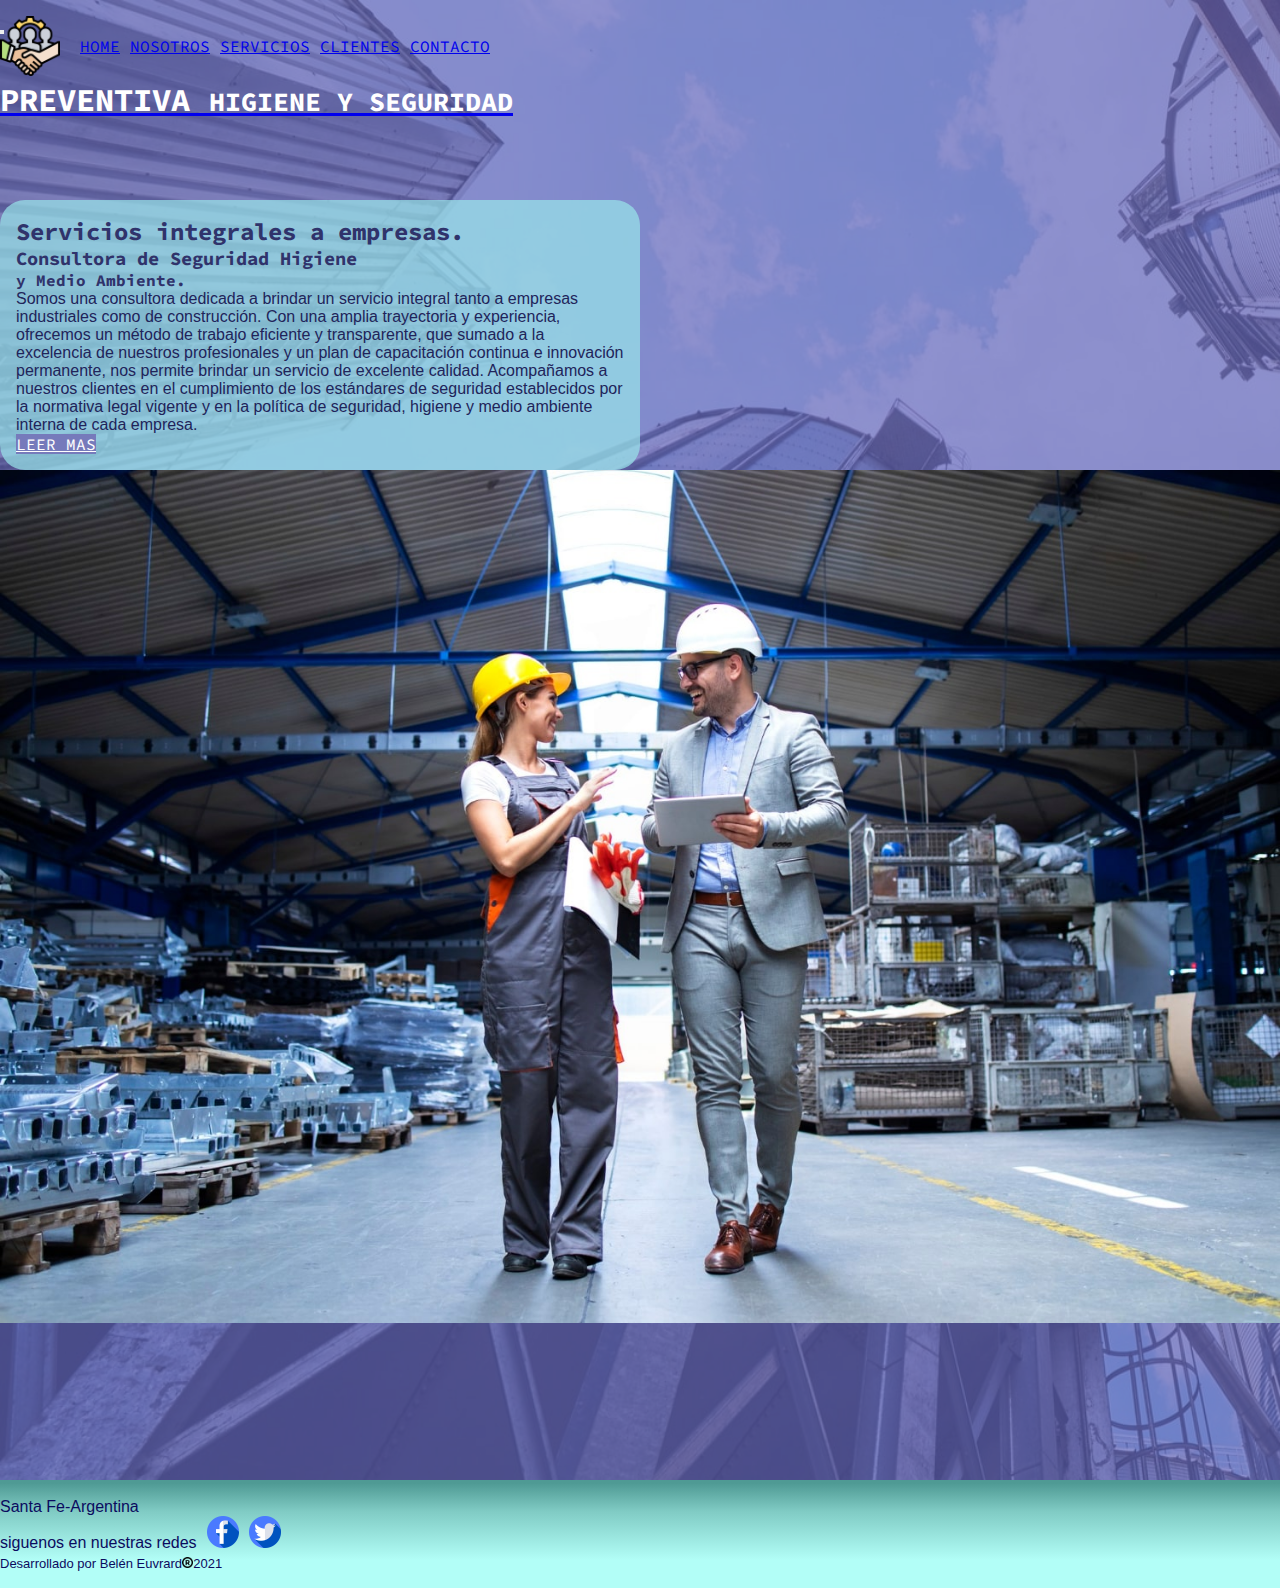
<file: index.html>
<!DOCTYPE html>
<html lang="es">
<head>
    <meta charset="UTF-8">
    <meta name="viewport" content="width=device-width, initial-scale=1.0">
    <meta name="description" content="Somos una consultora de higiene, seguridad y medio ambiente dedicada a brindar un servicio integral tanto a empresas industriales como de construcción. Calidad y responsabilidad son nuestro compromiso">
    <meta name="keywords" content="higiene y seguridad,industria,servicios,programa de seguridad,aviso de obra">
    <link rel="stylesheet" href="https://cdn.jsdelivr.net/npm/bootstrap@4.6.0/dist/css/bootstrap.min.css" integrity="sha384-B0vP5xmATw1+K9KRQjQERJvTumQW0nPEzvF6L/Z6nronJ3oUOFUFpCjEUQouq2+l" crossorigin="anonymous">
   
    <link rel="stylesheet" href="./css/estilos.css">
    
    <link rel="preconnect" href="https://fonts.gstatic.com">
  
<link href="https://fonts.googleapis.com/css2?family=Source+Code+Pro&display=swap" rel="stylesheet">
<link rel="preconnect" href="https://fonts.gstatic.com">
<link rel = "preconnect" href = "https://fonts.gstatic.com">
<link href = "https://fonts.googleapis.com/css2? family = Signika + Negative: wght @ 600 & display = intercambiar "rel =" hoja de estilo ">
<link rel = "preconnect" href = "https://fonts.gstatic.com">
<link href = "https://fonts.googleapis.com/css2? family = Montserrat & display = swap" rel = "hoja de estilo ">
    <title>Preventiva-Home</title>
</head>

<body id="body-index">
  <div class="background-index">

   <header class="container-header">   
  
   <nav class="navbar navbar-expand-lg navbar-dark" id="nav">
    
    <a class="navbar-brand" href="./index.html"> <img src="./imagenes/logotipo.png"  alt="logotipo de la pagina" style="width:60px"> <h1 id="color-h1" class="navbar-text mr-auto">PREVENTIVA <small class="subtitulo" > HIGIENE Y SEGURIDAD</small></h1></a>
    
    <button class="navbar-toggler" type="button" data-toggle="collapse" data-target="#navbarNavAltMarkup" aria-controls="navbarNavAltMarkup" aria-expanded="false" aria-label="Toggle navigation">
      <span class="navbar-toggler-icon"></span>
    </button>
    <div class="collapse navbar-collapse" id="navbarNavAltMarkup">
      <div class="navbar-nav ml-auto">
        <a class="nav-link text-white" href="./index.html">HOME</a>
        <a class="nav-link text-white" href="./paginas/nosotros.html">NOSOTROS</a>
        <a class="nav-link text-white" href="./paginas/servicio.html">SERVICIOS</a>
        <a class="nav-link text-white" href="./paginas/clientes.html">CLIENTES</a>
        <a class="nav-link text-white" href="./paginas/contacto.html">CONTACTO</a>
       
      </div>
    </div>
  </nav> 


  
   

    </header>

  
    <main class="fondo" id="main">

     
        <div class="fondo-color">
          <div class="container">
            <div class="row d-flex h-100" id="seccion-index">
              <div class="fondo-parrafo col-xl-7 col-md-12 col-sm-12 text-center justify-content-center align-self-center px-8">
                <h2>
                  Servicios integrales a empresas.
                </h2>
                <h3 class="h4"> 
                  Consultora de Seguridad Higiene</h3>
                 <h4> y Medio Ambiente.</h4>
               
                <p>Somos una consultora  dedicada a brindar un servicio integral tanto a empresas industriales como de construcción. 
                
                  Con una amplia trayectoria y experiencia, ofrecemos un método de trabajo eficiente y transparente, que sumado a la 
                  excelencia de nuestros profesionales y un plan de capacitación continua e innovación permanente, nos permite brindar
                   un servicio de excelente calidad.

                  Acompañamos a nuestros clientes en el cumplimiento de los estándares de seguridad establecidos por la normativa legal
                  vigente y en la política de seguridad, higiene y medio ambiente interna de cada empresa.</p>
                <a href="./paginas/nosotros.html" class="btn mb-2" id="boton-index">
                  LEER MAS
                </a>
              </div>
              <div class="col-xl-5">
                <img src="./imagenes/header-min.jpg" alt="imagen home" class="img-fluid d-none d-xl-block ml-5 mt-5" style="width: 100%;">
              </div>
            </div>
          </div>
        </div>
   
     
    </main>





            <footer class="d-flex justify-content-around">
              
            
               <span class="pie"> Santa Fe-Argentina</span>
                
                      <div>
                        <span class="pie mb-1" >siguenos en nuestras redes</span>
                        <a  href="https://www.facebook.com"><img class="img-footer" src="./imagenes/facebook.png" alt="facebook" style="width:2rem"></a>
                        <a  href="https://twitter.com">  <img class="img-footer" src="./imagenes/twitter.png" alt="twitter" style="width:2rem"> </a>
                      </div>
                    <span class="pie mt-1" style="font-size: small;">Desarrollado por Belén Euvrard<img class="m-1 pb-1" src="./imagenes/reservado.png" alt="derechos reservados" style="width:0.7rem">2021</span>
            </footer>
            
            <script src="https://code.jquery.com/jquery-3.5.1.slim.min.js" integrity="sha384-DfXdz2htPH0lsSSs5nCTpuj/zy4C+OGpamoFVy38MVBnE+IbbVYUew+OrCXaRkfj" crossorigin="anonymous"></script>
            <script src="https://cdn.jsdelivr.net/npm/bootstrap@4.6.0/dist/js/bootstrap.bundle.min.js" integrity="sha384-Piv4xVNRyMGpqkS2by6br4gNJ7DXjqk09RmUpJ8jgGtD7zP9yug3goQfGII0yAns" crossorigin="anonymous"></script>
  </div>           
</body>

</html>
</file>
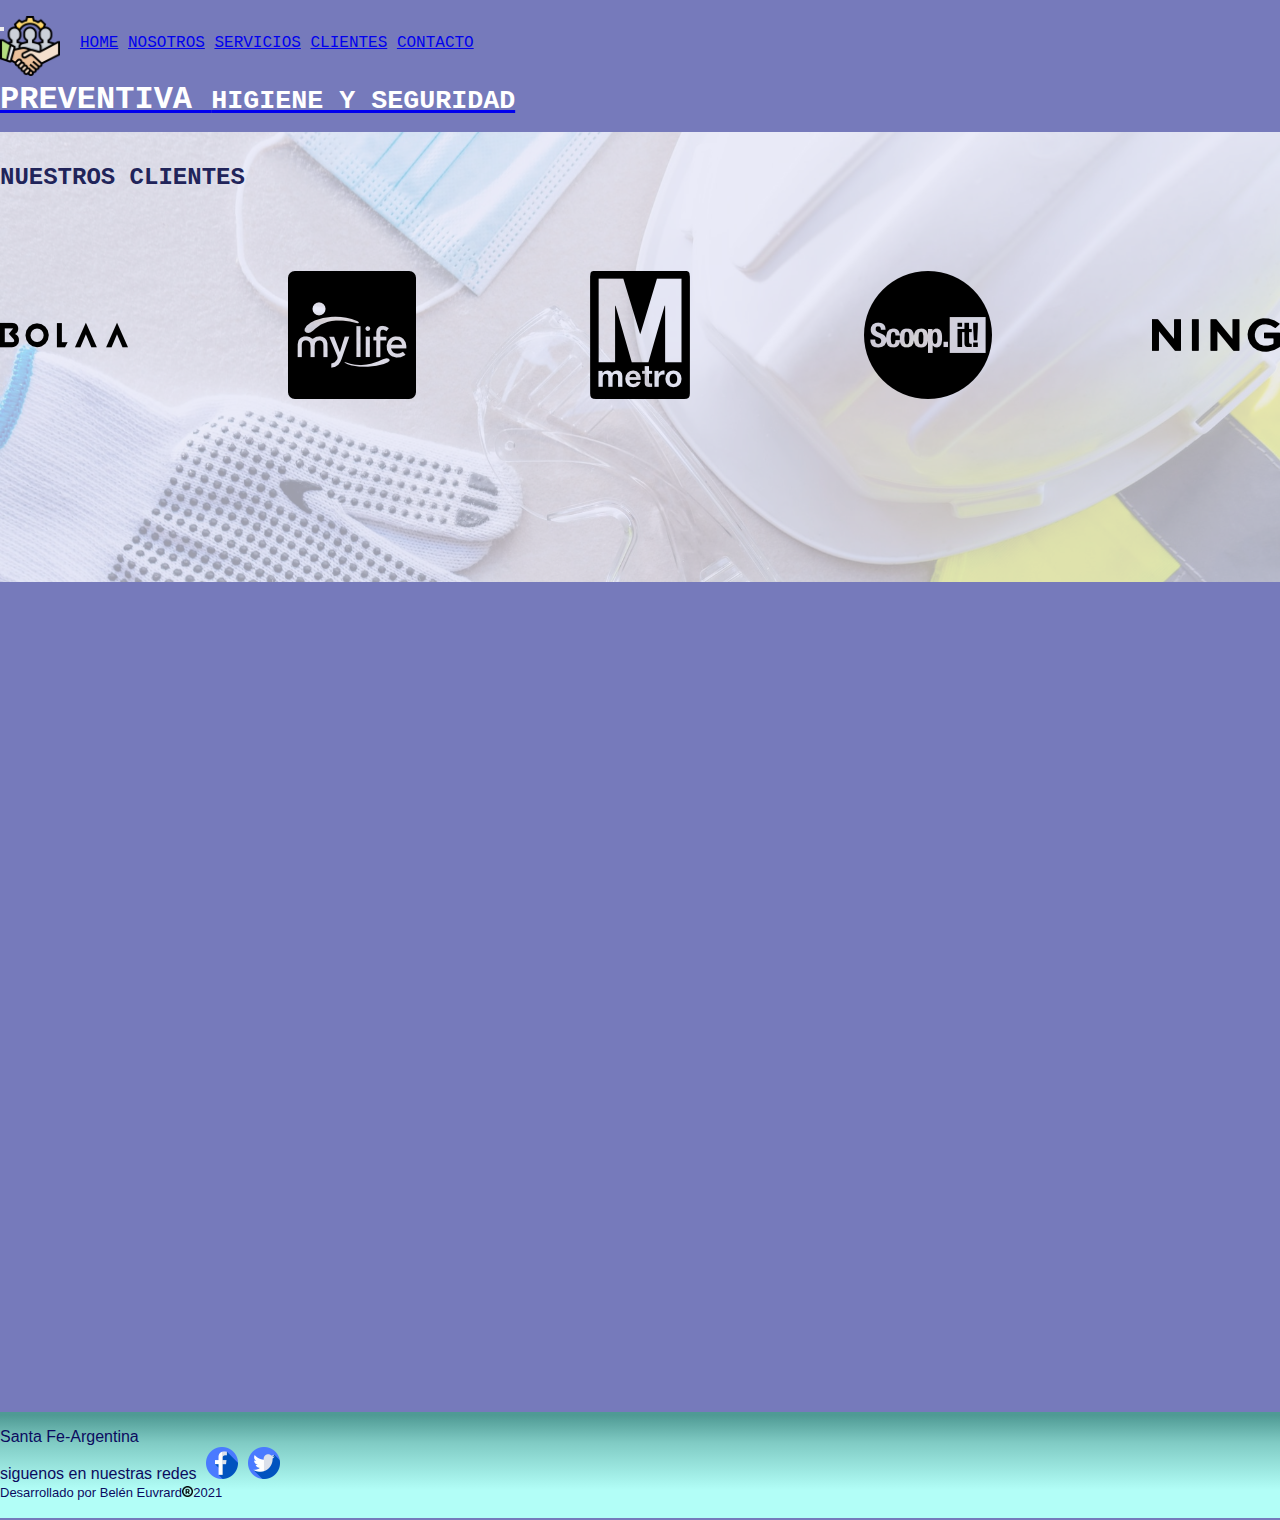
<file: paginas/clientes.html>
<!DOCTYPE html>
<html lang="en">
<head>
    <meta charset="UTF-8">
    <meta http-equiv="X-UA-Compatible" content="IE=edge">
    <meta name="viewport" content="width=device-width, initial-scale=1.0">
    <meta name="description" content="Somos una consultora de higiene, seguridad y medio ambiente dedicada a brindar un servicio integral tanto a empresas industriales como de construcción. Calidad y responsabilidad son nuestro compromiso">
    <meta name="keywords" content="higiene y seguridad,industria,servicios,programa de seguridad,aviso de obra,clientes">
    <link rel="stylesheet" href="https://cdn.jsdelivr.net/npm/bootstrap@4.6.0/dist/css/bootstrap.min.css" integrity="sha384-B0vP5xmATw1+K9KRQjQERJvTumQW0nPEzvF6L/Z6nronJ3oUOFUFpCjEUQouq2+l" crossorigin="anonymous">
    <link rel="stylesheet" href="../css/estilos.css">
    <title>Preventiva-Clientes</title>
</head>
<body class="cuerpo-paginas" >
    <header> 
      <nav class="navbar navbar-expand-lg navbar-dark" id="nav">
    
        <a class="navbar-brand" href="../index.html"> <img src="../imagenes/logotipo.png"  alt="logotipo de la pagina" style="width:60px"> <h1 id="color-h1" class="navbar-text mr-auto">PREVENTIVA <small class="subtitulo" > HIGIENE Y SEGURIDAD </small></h1> </a>
        
        <button class="navbar-toggler" type="button" data-toggle="collapse" data-target="#navbarNavAltMarkup" aria-controls="navbarNavAltMarkup" aria-expanded="false" aria-label="Toggle navigation">
          <span class="navbar-toggler-icon"></span>
        </button>
        <div class="collapse navbar-collapse" id="navbarNavAltMarkup">
          <div class="navbar-nav ml-auto">
            <a class="nav-link text-white" href="../index.html">HOME</a>
            <a class="nav-link text-white" href="./nosotros.html">NOSOTROS</a>
            <a class="nav-link text-white" href="./servicio.html">SERVICIOS</a>
            <a class="nav-link text-white" href="./clientes.html">CLIENTES</a>
            <a class="nav-link text-white" href="./contacto.html">CONTACTO</a>
           
          </div>
        </div>
      </nav> 
            
        </header>
                    <main class="clientes" id="main">
                                <section id="section-clientes" >
                                  <div class="container" id="clientes" >
                                    <h2 class="text-center col-sm-12" id="tituo_clientes">NUESTROS CLIENTES</h2>
                                   
                                    <div id="columna-clientes" >
                         
                                                <div class="clientes__1 col-lg-2 col-md-2 col-sm-12 m-2"> 
                                                 <img class="img_clientes" src="../imagenes/clientes/cliente1.png" alt="imagen clientes">
                                                </div>
                                            
                                             <div class="clientes__2 col-lg-2 col-md-2 col-sm-12 m-2" >
                                                  <img class="img_clientes" src="../imagenes/clientes/cliente2.png" alt="imagen clientes">
                                                </div>
                                            
                                             <div class="clientes__3 col-lg-2 col-md-2 col-sm-12 m-2">
                                                 <img class="img_clientes" src="../imagenes/clientes/cliente3.png" alt="imagen clientes">
                                                </div>
                                            
                                             <div class="clientes__4 col-lg-2 col-md-2 col-sm-12 m-2">
                                                 <img class="img_clientes" src="../imagenes/clientes/cliente4.png" alt="imagen clientes" id="img-4">
                                                </div>
                                             
                                             <div class="clientes__5 col-lg-2 col-md-2 col-sm-12 m-2 " >
                                                 <img class="img_clientes" src="../imagenes/clientes/cliente5.png" alt="imagen clientes" id="img-5">
                                                </div>
                                    </div>
                                  </div>
                                         

                                </section>
                     </main>

                     <footer class="d-flex justify-content-around">
              
                     
                       <span class="pie"> Santa Fe-Argentina</span>
                         
                              <div>
                                <span class="pie mb-1" >siguenos en nuestras redes</span>
                                <a href="https://www.facebook.com"><img src="../imagenes/facebook.png" alt="facebook" style="width:2rem"></a>
                                <a href="https://twitter.com">  <img src="../imagenes/twitter.png" alt="twitter" style="width:2rem"> </a>
                              </div>
                            <span class="pie mt-1" style="font-size: small;">Desarrollado por Belén Euvrard<img class="m-1 pb-1" src="../imagenes/reservado.png" alt="derechos reservados" style="width:0.7rem">2021</span>
                    </footer>
        
                                       <script src="https://code.jquery.com/jquery-3.5.1.slim.min.js" integrity="sha384-DfXdz2htPH0lsSSs5nCTpuj/zy4C+OGpamoFVy38MVBnE+IbbVYUew+OrCXaRkfj" crossorigin="anonymous"></script>
                                       <script src="https://cdn.jsdelivr.net/npm/bootstrap@4.6.0/dist/js/bootstrap.bundle.min.js" integrity="sha384-Piv4xVNRyMGpqkS2by6br4gNJ7DXjqk09RmUpJ8jgGtD7zP9yug3goQfGII0yAns" crossorigin="anonymous"></script>   
</body>
</html>
</file>
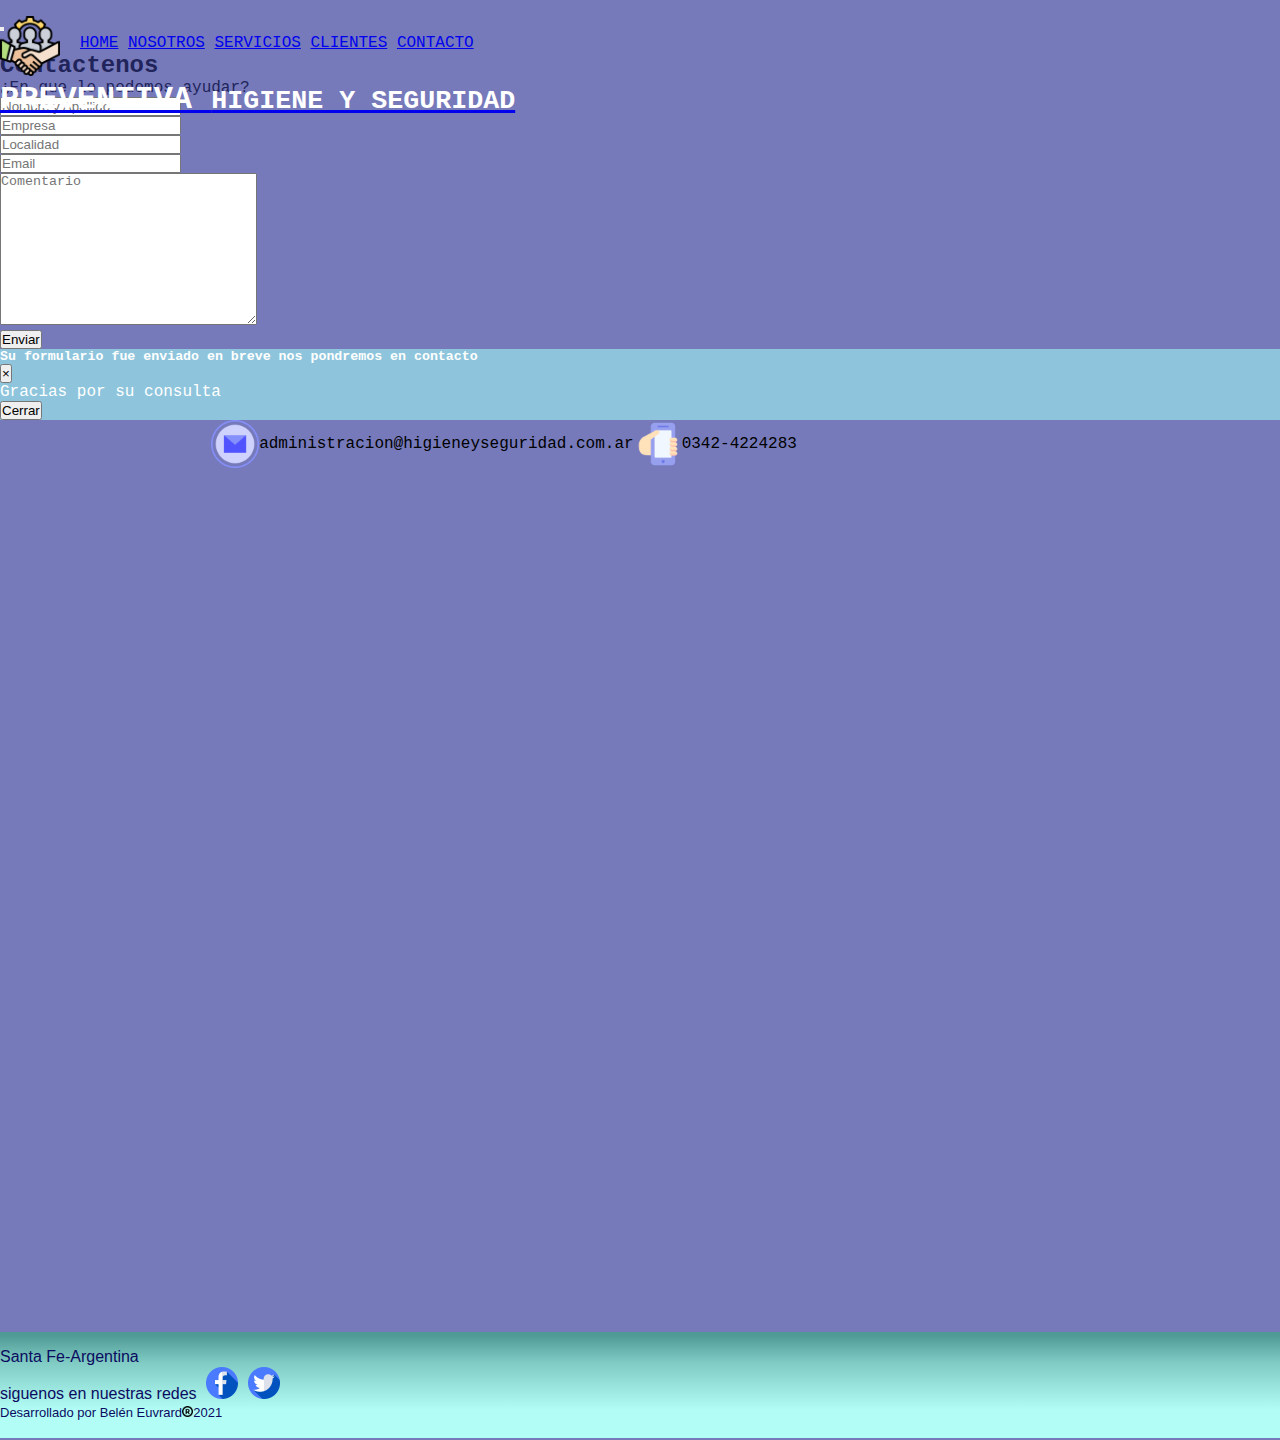
<file: paginas/contacto.html>
<!DOCTYPE html>
<html lang="en">
<head>
    <meta charset="UTF-8">
    <meta http-equiv="X-UA-Compatible" content="IE=edge">
    <meta name="viewport" content="width=device-width, initial-scale=1.0">
    <meta name="description" content="Somos una consultora de higiene, seguridad y medio ambiente dedicada a brindar un servicio integral tanto a empresas industriales como de construcción. Calidad y responsabilidad son nuestro compromiso">
    <meta name="keywords" content="higiene y seguridad,industria,servicios,programa de seguridad,aviso de obra,contacto">
    <link rel="stylesheet" href="https://cdn.jsdelivr.net/npm/bootstrap@4.6.0/dist/css/bootstrap.min.css" integrity="sha384-B0vP5xmATw1+K9KRQjQERJvTumQW0nPEzvF6L/Z6nronJ3oUOFUFpCjEUQouq2+l" crossorigin="anonymous">
    <link rel="stylesheet" href="../css/estilos.css">
    <title>Preventiva-Contacto</title>
</head>
<body class="cuerpo-paginas">
    <header> 
      <nav class="navbar navbar-expand-lg navbar-dark" id="nav">
    
        <a class="navbar-brand" href="../index.html"> <img src="../imagenes/logotipo.png"  alt="logotipo de la pagina" style="width:60px"> <h1 id="color-h1" class="navbar-text mr-auto">PREVENTIVA <small class="subtitulo" > HIGIENE Y SEGURIDAD </small></h1> </a>
        
        <button class="navbar-toggler" type="button" data-toggle="collapse" data-target="#navbarNavAltMarkup" aria-controls="navbarNavAltMarkup" aria-expanded="false" aria-label="Toggle navigation">
          <span class="navbar-toggler-icon"></span>
        </button>
        <div class="collapse navbar-collapse" id="navbarNavAltMarkup">
          <div class="navbar-nav ml-auto">
            <a class="nav-link text-white" href="../index.html">HOME</a>
            <a class="nav-link text-white" href="./nosotros.html">NOSOTROS</a>
            <a class="nav-link text-white" href="./servicio.html">SERVICIOS</a>
            <a class="nav-link text-white" href="./clientes.html">CLIENTES</a>
            <a class="nav-link text-white" href="./contacto.html">CONTACTO</a>
           
          </div>
        </div>
      </nav> 
         
        </header>
    
    
                  <main class="contacto" id="main">
                   
                    <section class="py-5 seccion_1">
                      <div class="container">
                        <div class="row">
                          <div class="col-lg-9">
                            <h2 class="h3" id="titulo-contacto">Contactenos</h2>
                            <p id="titulo-contacto" > 
                              ¿En que lo podemos ayudar?
                            </p>
                            <form action="">
                              <div class="input-group mb-3 d-flex justify-content-center">
                                <div class="input-group-prepend">
                                  <i class="fas fa-user input-group-text"></i>
                                </div>
                                <input type="text" class="form-control" placeholder="Nombre y Apellido" aria-label="Username" aria-describedby="basic-addon1">
                              </div>
                              <div class="input-group mb-3">
                                <div class="input-group-prepend">
                                  <i class="fas fa-envelope input-group-text"></i>
                                </div>
                                <input type="text" class="form-control" placeholder="Empresa" aria-label="Username" aria-describedby="basic-addon1">
                              </div>
                              <div class="input-group mb-3">
                                <div class="input-group-prepend">
                                  <i class="fas fa-envelope input-group-text"></i>
                                </div>
                                <input type="text" class="form-control" placeholder="Localidad" aria-label="Username" aria-describedby="basic-addon1">
                              </div>
                              <div class="input-group mb-3">
                                <div class="input-group-prepend">
                                  <i class="fas fa-envelope input-group-text"></i>
                                </div>
                                <input type="text" class="form-control" placeholder="Email" aria-label="Username" aria-describedby="basic-addon1">
                              </div>
                              <div class="input-group mb-3">
                                <div class="input-group-prepend">
                                  <i class="fas fa-pencil-alt input-group-text"></i>
                                </div>
                                <textarea name="" cols="30" rows="10" placeholder="Comentario" class="form-control"></textarea>
                              </div>
                               <!-- Button trigger modal -->
                               <button type="button" class="btn btn-light btn-block" data-toggle="modal" data-target="#exampleModal"> Enviar</button>
  
                               <!-- Modal -->
                               <div class="modal fade" id="exampleModal" tabindex="-1" aria-labelledby="exampleModalLabel" aria-hidden="true">
                               <div class="modal-dialog ">
                               <div class="modal-content">
                               <div class="modal-header">
                               <h5 class="modal-title" id="exampleModalLabel">Su formulario fue enviado en breve nos pondremos en contacto</h5>
                               <button type="button" class="close" data-dismiss="modal" aria-label="Close">
                               <span aria-hidden="true">&times;</span>
                                </button>
                               </div>
                               <div class="modal-body">
                               Gracias por su consulta
                               </div>
                               <div class="modal-footer">
                               <button type="button" class="btn bg-white text-info " data-dismiss="modal">Cerrar</button>
                               
                               </div>
                               </div>
                               </div>
                               </div>
                            
                            </form>
                          </div>
                         
                        </div>
                      </div>
                    

                                               
                                              
                                              

                             </section>
       
       
                                <section class="col-lg-12 align-self-center seccion_2" id="section2contacto">
                                           
                                <img src="../imagenes/email.png"  style="width:3rem" alt="imagen mail">
                                <span class="contacto__span mr-2 text-white"> administracion@higieneyseguridad.com.ar</span>
    
                                <img src="../imagenes/telefono.png"  style="width:3rem" alt="imagen telefono">
                                <span class="contacto__span text-white" > 0342-4224283</span>
                                
                             </section>

                     </main>
    
                     <footer class="d-flex justify-content-around">
              
                     
                       <span class="pie"> Santa Fe-Argentina</span>
                         
                              <div>
                                <span class="pie mb-1" >siguenos en nuestras redes</span>
                                <a href="https://www.facebook.com"><img src="../imagenes/facebook.png" alt="facebook" style="width:2rem"></a>
                                <a href="https://twitter.com">  <img src="../imagenes/twitter.png" alt="twitter" style="width:2rem"> </a>
                              </div>
                            <span class="pie mt-1" style="font-size: small;">Desarrollado por Belén Euvrard<img class="m-1 pb-1" src="../imagenes/reservado.png" alt="derechos reservados" style="width:0.7rem">2021</span>
                    </footer>         
   




 <script src="https://code.jquery.com/jquery-3.5.1.slim.min.js" integrity="sha384-DfXdz2htPH0lsSSs5nCTpuj/zy4C+OGpamoFVy38MVBnE+IbbVYUew+OrCXaRkfj" crossorigin="anonymous"></script>
  <script src="https://cdn.jsdelivr.net/npm/bootstrap@4.6.0/dist/js/bootstrap.bundle.min.js" integrity="sha384-Piv4xVNRyMGpqkS2by6br4gNJ7DXjqk09RmUpJ8jgGtD7zP9yug3goQfGII0yAns" crossorigin="anonymous"></script>
    
</body>
</html>
</file>
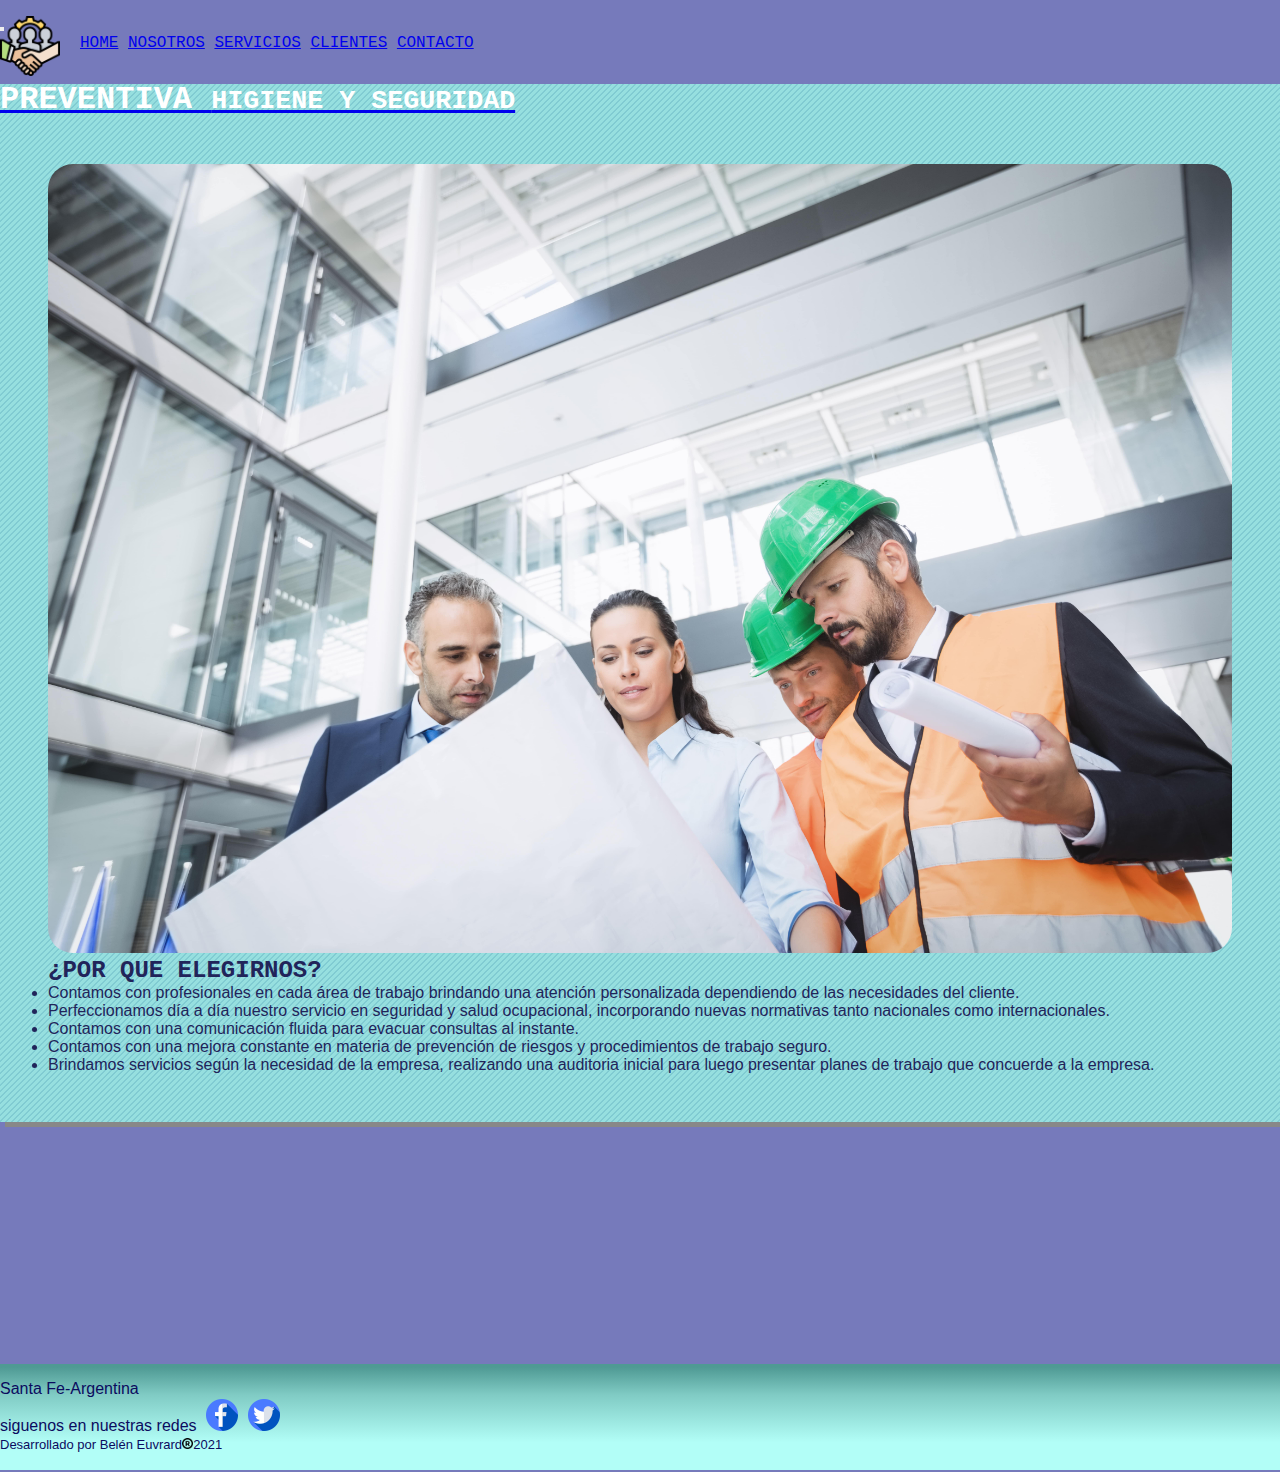
<file: paginas/nosotros.html>
<!DOCTYPE html>
<html lang="en">
<head>
    <meta charset="UTF-8">
    <meta http-equiv="X-UA-Compatible" content="IE=edge">
    <meta name="viewport" content="width=device-width, initial-scale=1.0">
    <meta name="description" content="Somos una consultora de higiene, seguridad y medio ambiente dedicada a brindar un servicio integral tanto a empresas industriales como de construcción. Calidad y responsabilidad son nuestro compromiso">
    <meta name="keywords" content="higiene y seguridad,industria,servicios,programa de seguridad,aviso de obra,por que elegirnos">
    <link rel="stylesheet" href="https://cdn.jsdelivr.net/npm/bootstrap@4.6.0/dist/css/bootstrap.min.css" integrity="sha384-B0vP5xmATw1+K9KRQjQERJvTumQW0nPEzvF6L/Z6nronJ3oUOFUFpCjEUQouq2+l" crossorigin="anonymous">
    <link rel="stylesheet" href="../css/estilos.css">
    <title>Preventiva-Nosotros</title>
</head>
<body class="cuerpo-paginas">
     <header>

      <nav class="navbar navbar-expand-lg navbar-dark" id="nav">
    
        <a class="navbar-brand" href="../index.html"> <img src="../imagenes/logotipo.png"  alt="logotipo de la pagina" style="width:60px"> <h1 id="color-h1" class="navbar-text mr-auto">PREVENTIVA <small class="subtitulo"> HIGIENE Y SEGURIDAD </small></h1> </a>
        
        <button class="navbar-toggler" type="button" data-toggle="collapse" data-target="#navbarNavAltMarkup" aria-controls="navbarNavAltMarkup" aria-expanded="false" aria-label="Toggle navigation">
          <span class="navbar-toggler-icon"></span>
        </button>
        <div class="collapse navbar-collapse" id="navbarNavAltMarkup">
          <div class="navbar-nav ml-auto">
            <a class="nav-link text-white" href="../index.html">HOME</a>
            <a class="nav-link text-white" href="./nosotros.html">NOSOTROS</a>
            <a class="nav-link text-white" href="./servicio.html">SERVICIOS</a>
            <a class="nav-link text-white" href="./clientes.html">CLIENTES</a>
            <a class="nav-link text-white" href="./contacto.html">CONTACTO</a>
           
          </div>
        </div>
      </nav> 
         
     </header>
             <main class="nosotros pt-5 pb-5" id="main">

              <section clas="nosotros__section" id="nosotros" >
                <div class="container" >
                  <div class="row">
                    <div class="col-md-6 col-sm-6">
                      <div class="header-content-left">
                        <img src="../imagenes/nosotros.jpg" class="img-fluid d-none d-md-block" id="img-nosotros" style="width: 100%;">
                      </div>  
                    </div>
                    <div class="col-md-6 col-sm-12">
                      <div class="header-content-right">
                        <h2 class="display-6 text-center" id="titulonosotros">¿POR QUE ELEGIRNOS?</h2>
                        <p class="mt-5" >
                          <ul class="text-justify ml-2" id="parrafonosotros">
                            <li> Contamos con profesionales en cada área de trabajo brindando una atención
                              personalizada dependiendo de las necesidades del cliente.</li>
                            <li>Perfeccionamos día a día nuestro servicio en seguridad y salud ocupacional, incorporando nuevas normativas tanto nacionales como internacionales.</li>
                            <li> Contamos con una comunicación fluida para evacuar consultas al instante.</li>
                            <li> Contamos con una mejora constante en materia de prevención de riesgos y procedimientos de trabajo seguro.</li>
                            <li>Brindamos servicios según la necesidad de la empresa, realizando una auditoria inicial para luego presentar planes de trabajo que concuerde a la empresa.</li>
                          </ul>
                        </p>
                       
                      </div>
                    </div>
                  </div>
                </div>
              </section>
          

                
             </main>


             <footer class="d-flex justify-content-around">
              
            
               <span class="pie"> Santa Fe-Argentina</span>
                 
                      <div>
                        <span class="pie mb-1" >siguenos en nuestras redes</span>
                        <a href="https://www.facebook.com"><img src="../imagenes/facebook.png" alt="facebook" style="width:2rem"></a>
                        <a href="https://twitter.com">  <img src="../imagenes/twitter.png" alt="twitter" style="width:2rem"> </a>
                      </div>
                    <span class="pie mt-1" style="font-size: small;">Desarrollado por Belén Euvrard<img class="m-1 pb-1" src="../imagenes/reservado.png" alt="derechos reservados" style="width:0.7rem">2021</span>
            </footer>
              <script src="https://code.jquery.com/jquery-3.5.1.slim.min.js" integrity="sha384-DfXdz2htPH0lsSSs5nCTpuj/zy4C+OGpamoFVy38MVBnE+IbbVYUew+OrCXaRkfj" crossorigin="anonymous"></script>
              <script src="https://cdn.jsdelivr.net/npm/bootstrap@4.6.0/dist/js/bootstrap.bundle.min.js" integrity="sha384-Piv4xVNRyMGpqkS2by6br4gNJ7DXjqk09RmUpJ8jgGtD7zP9yug3goQfGII0yAns" crossorigin="anonymous"></script>
</body>
</html>
</file>
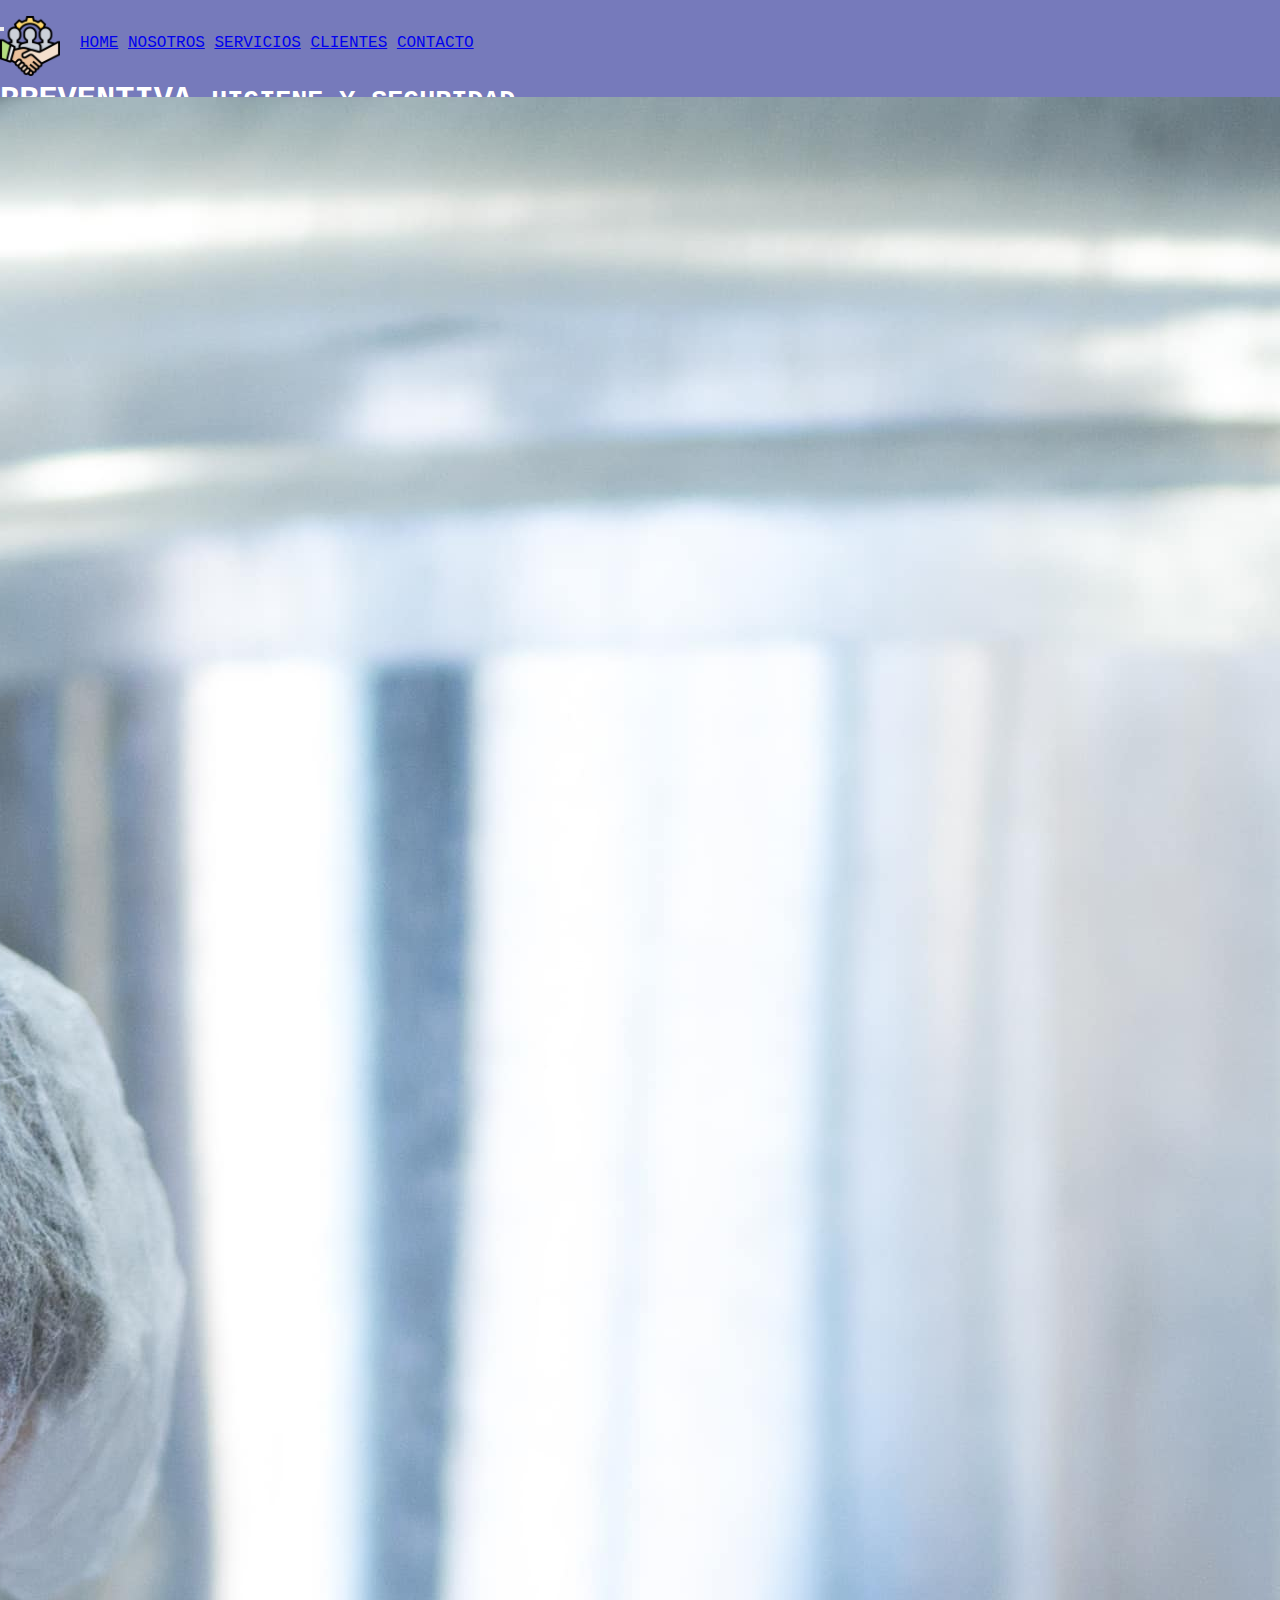
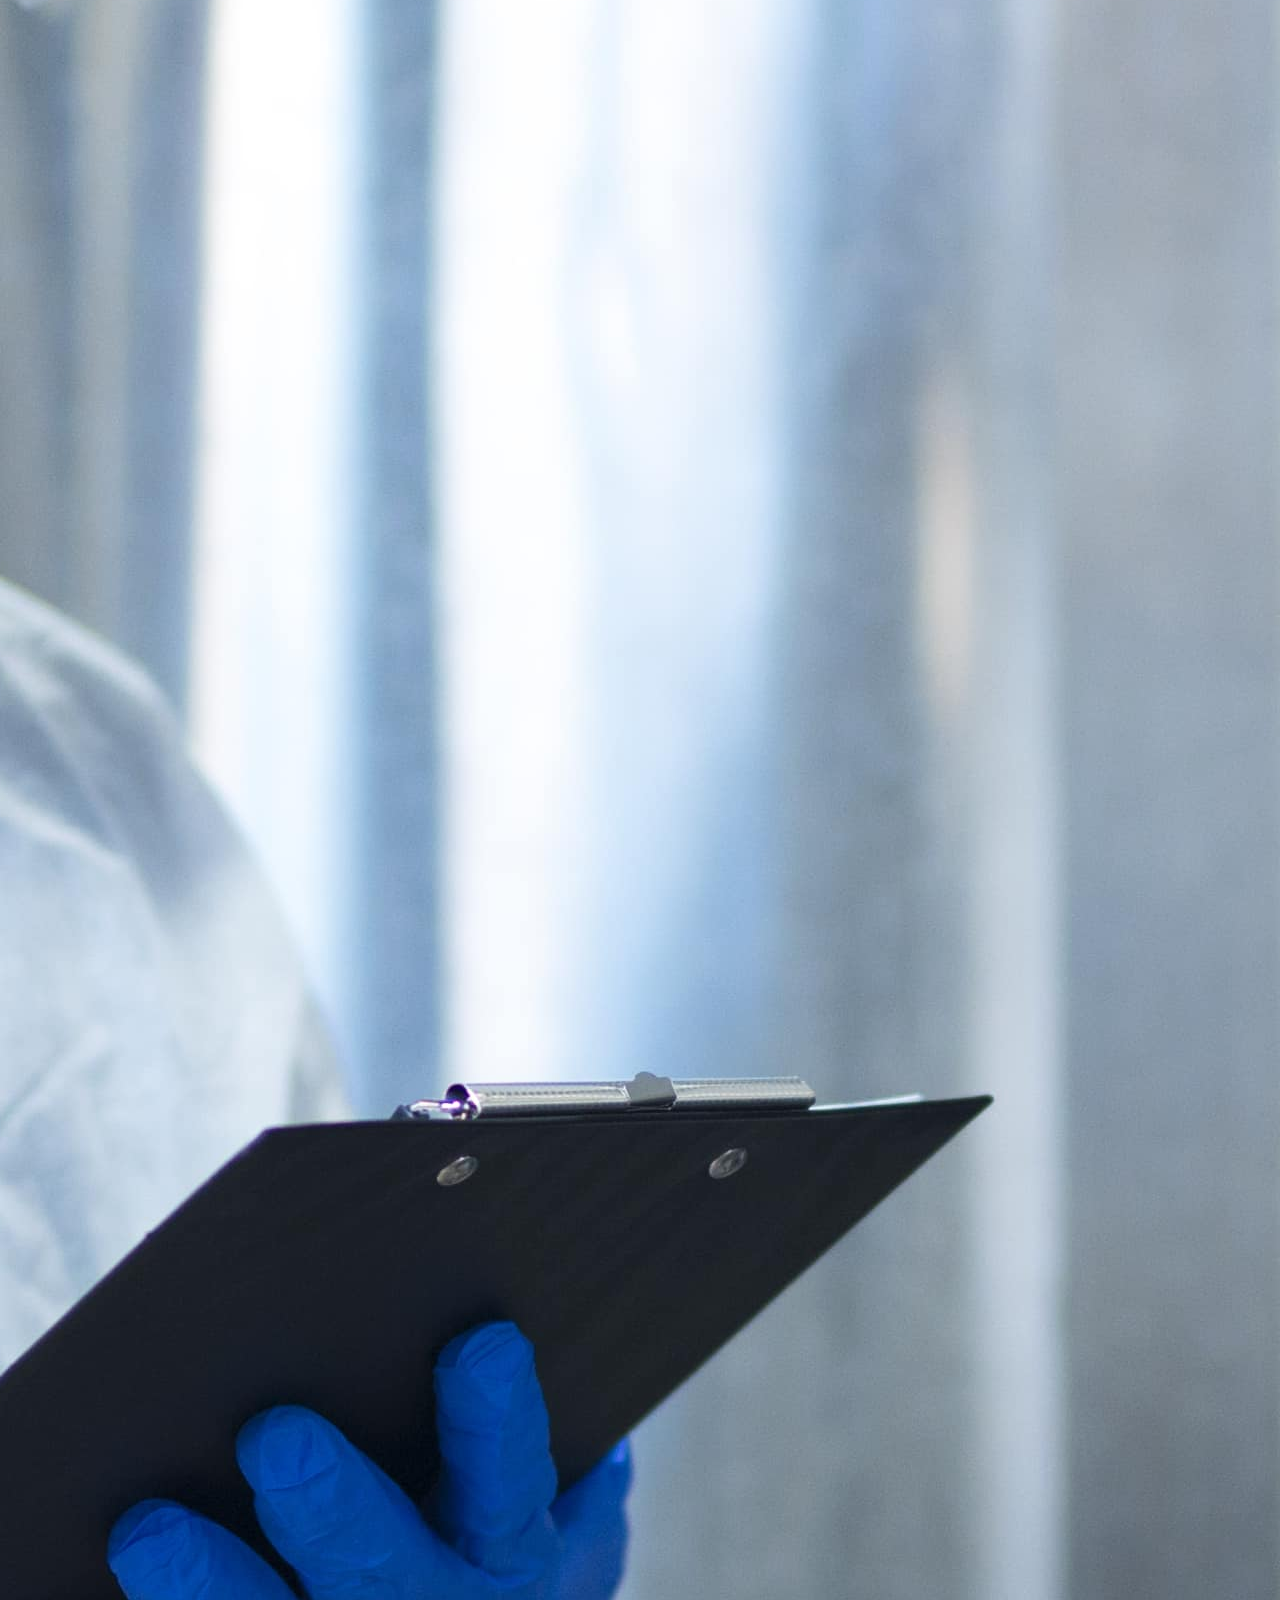
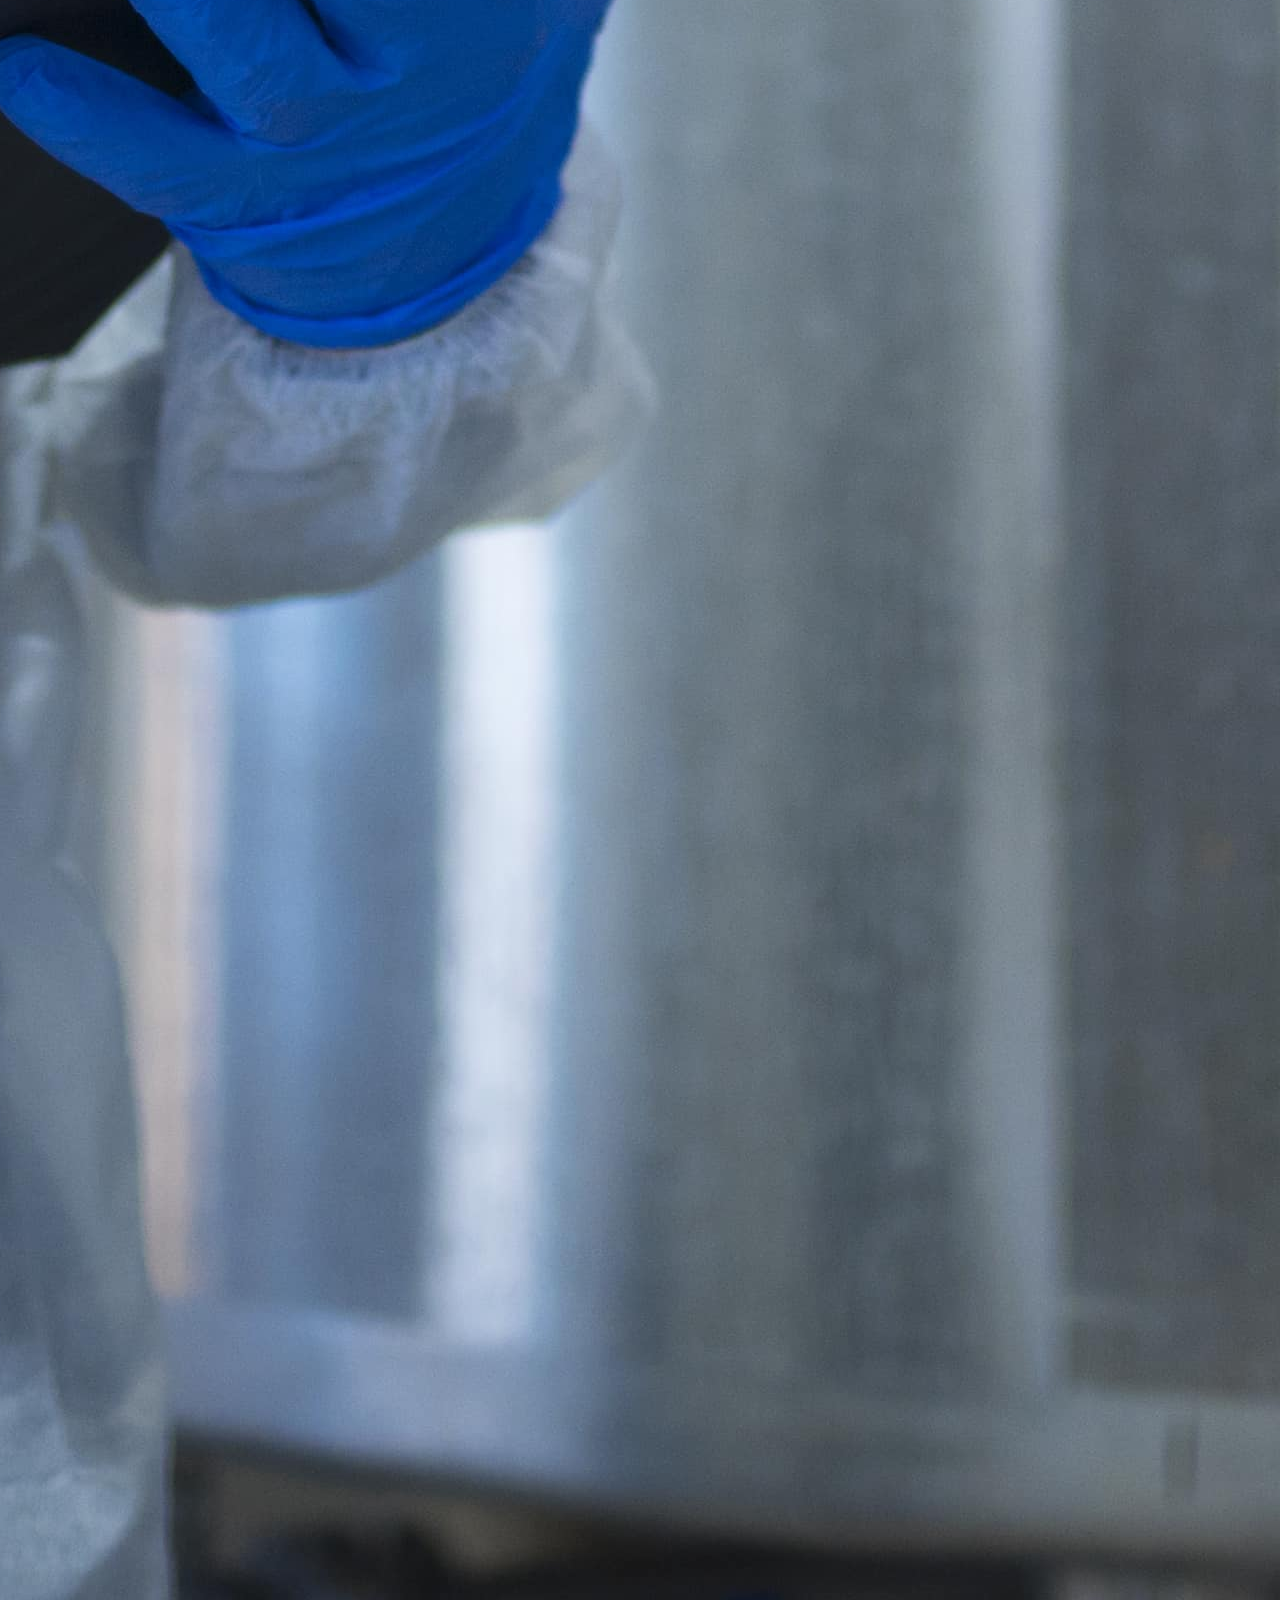
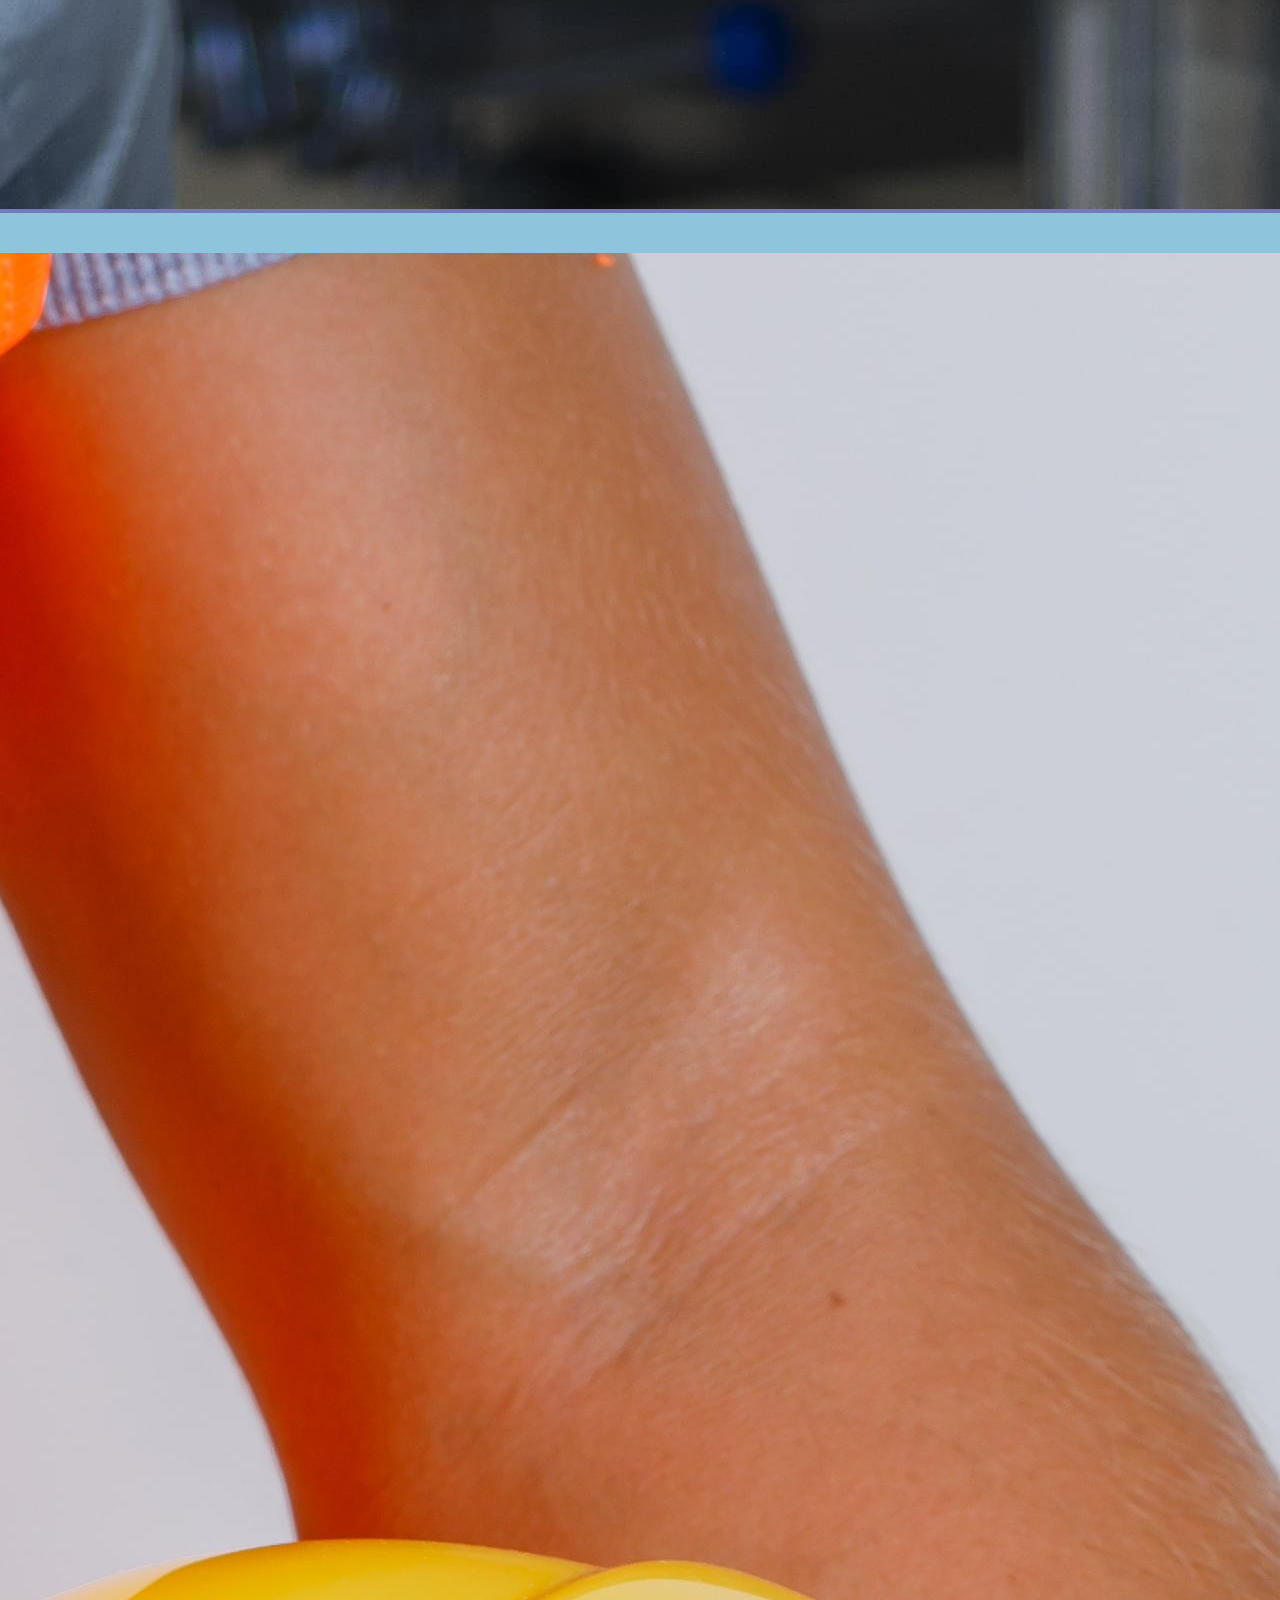
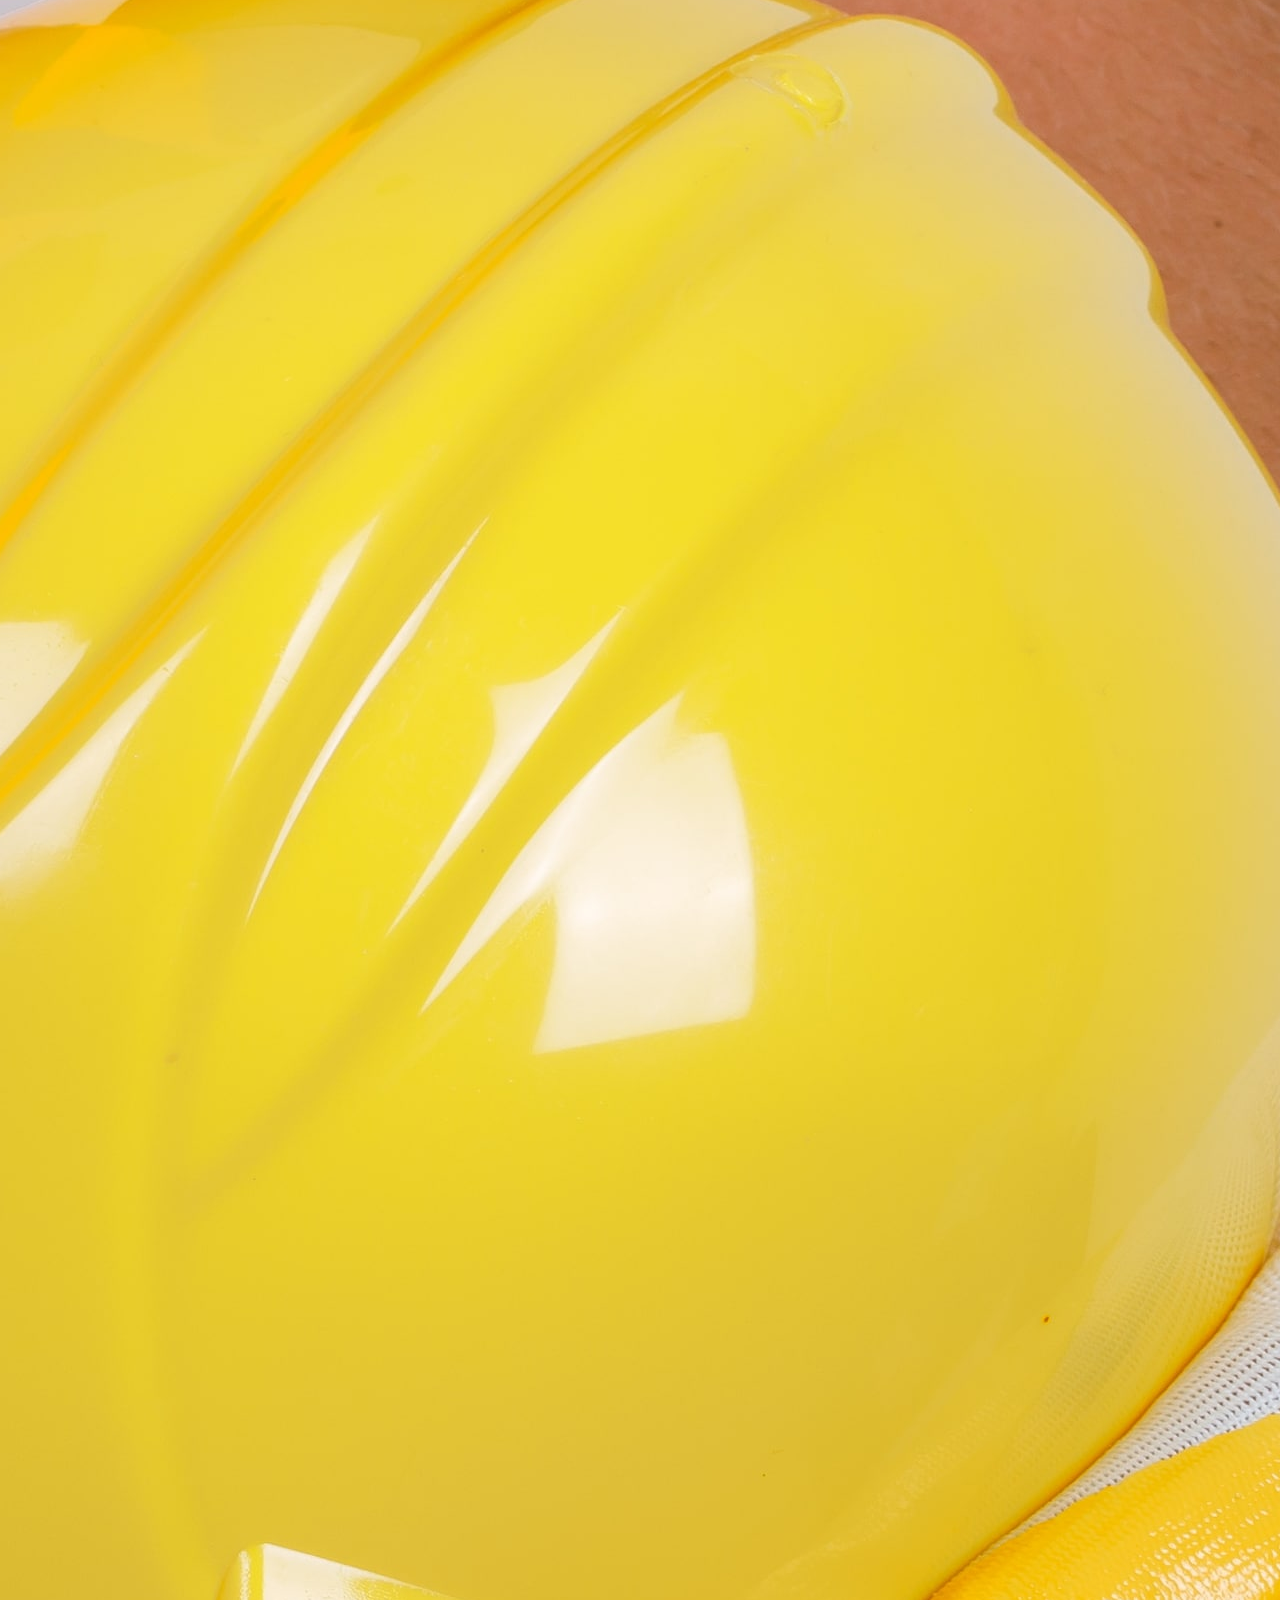
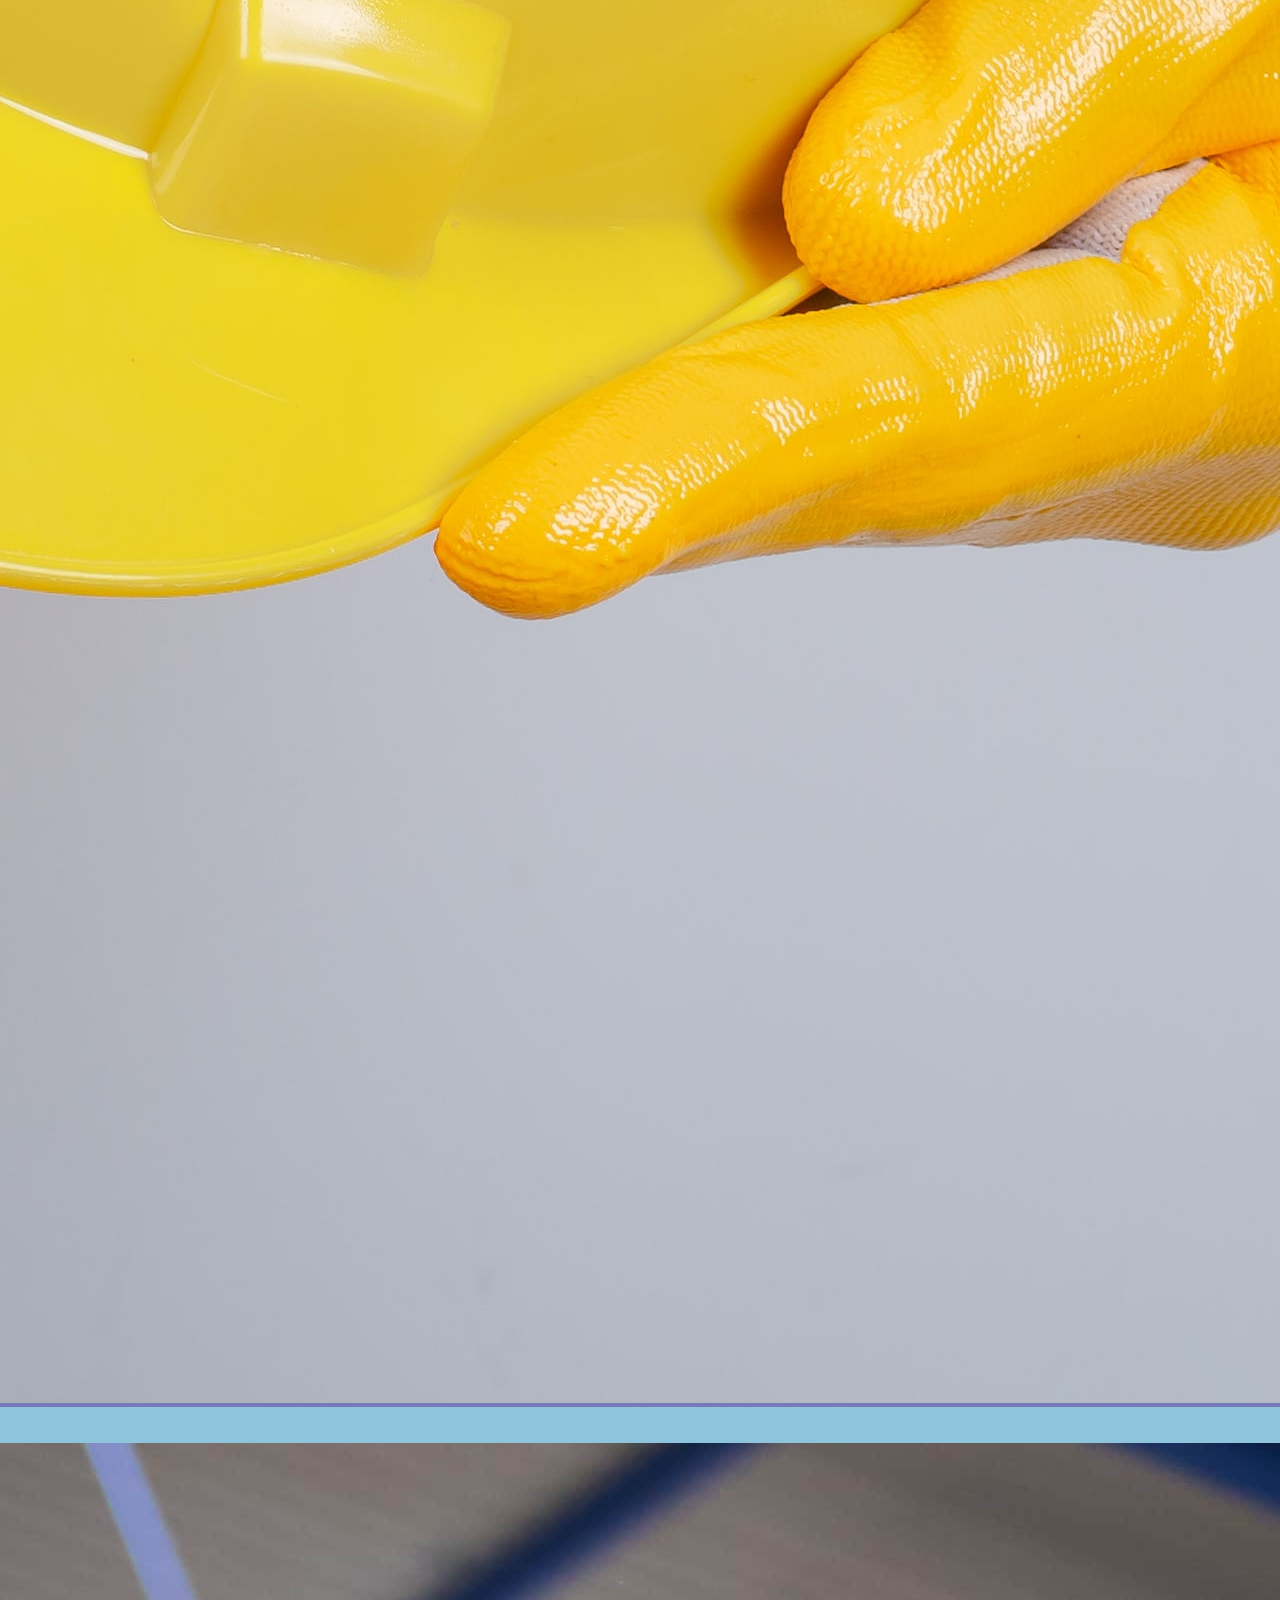
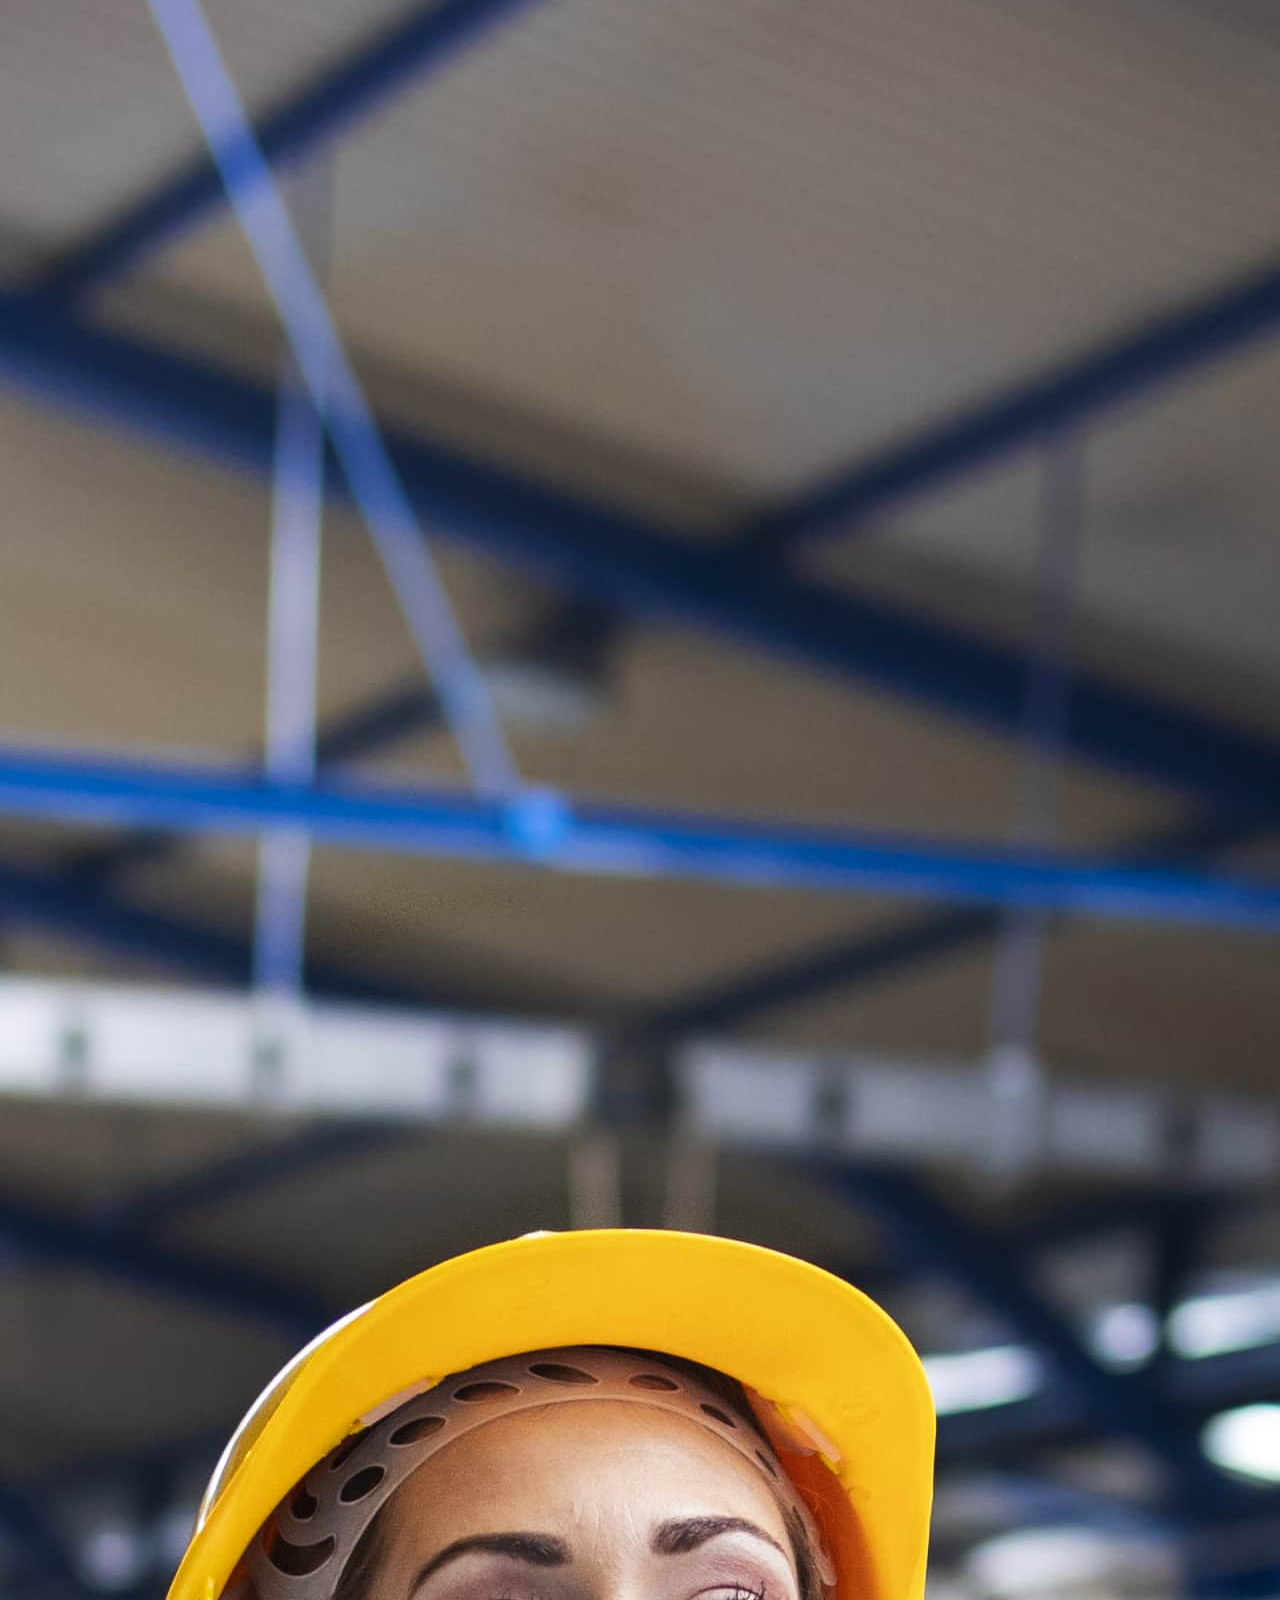
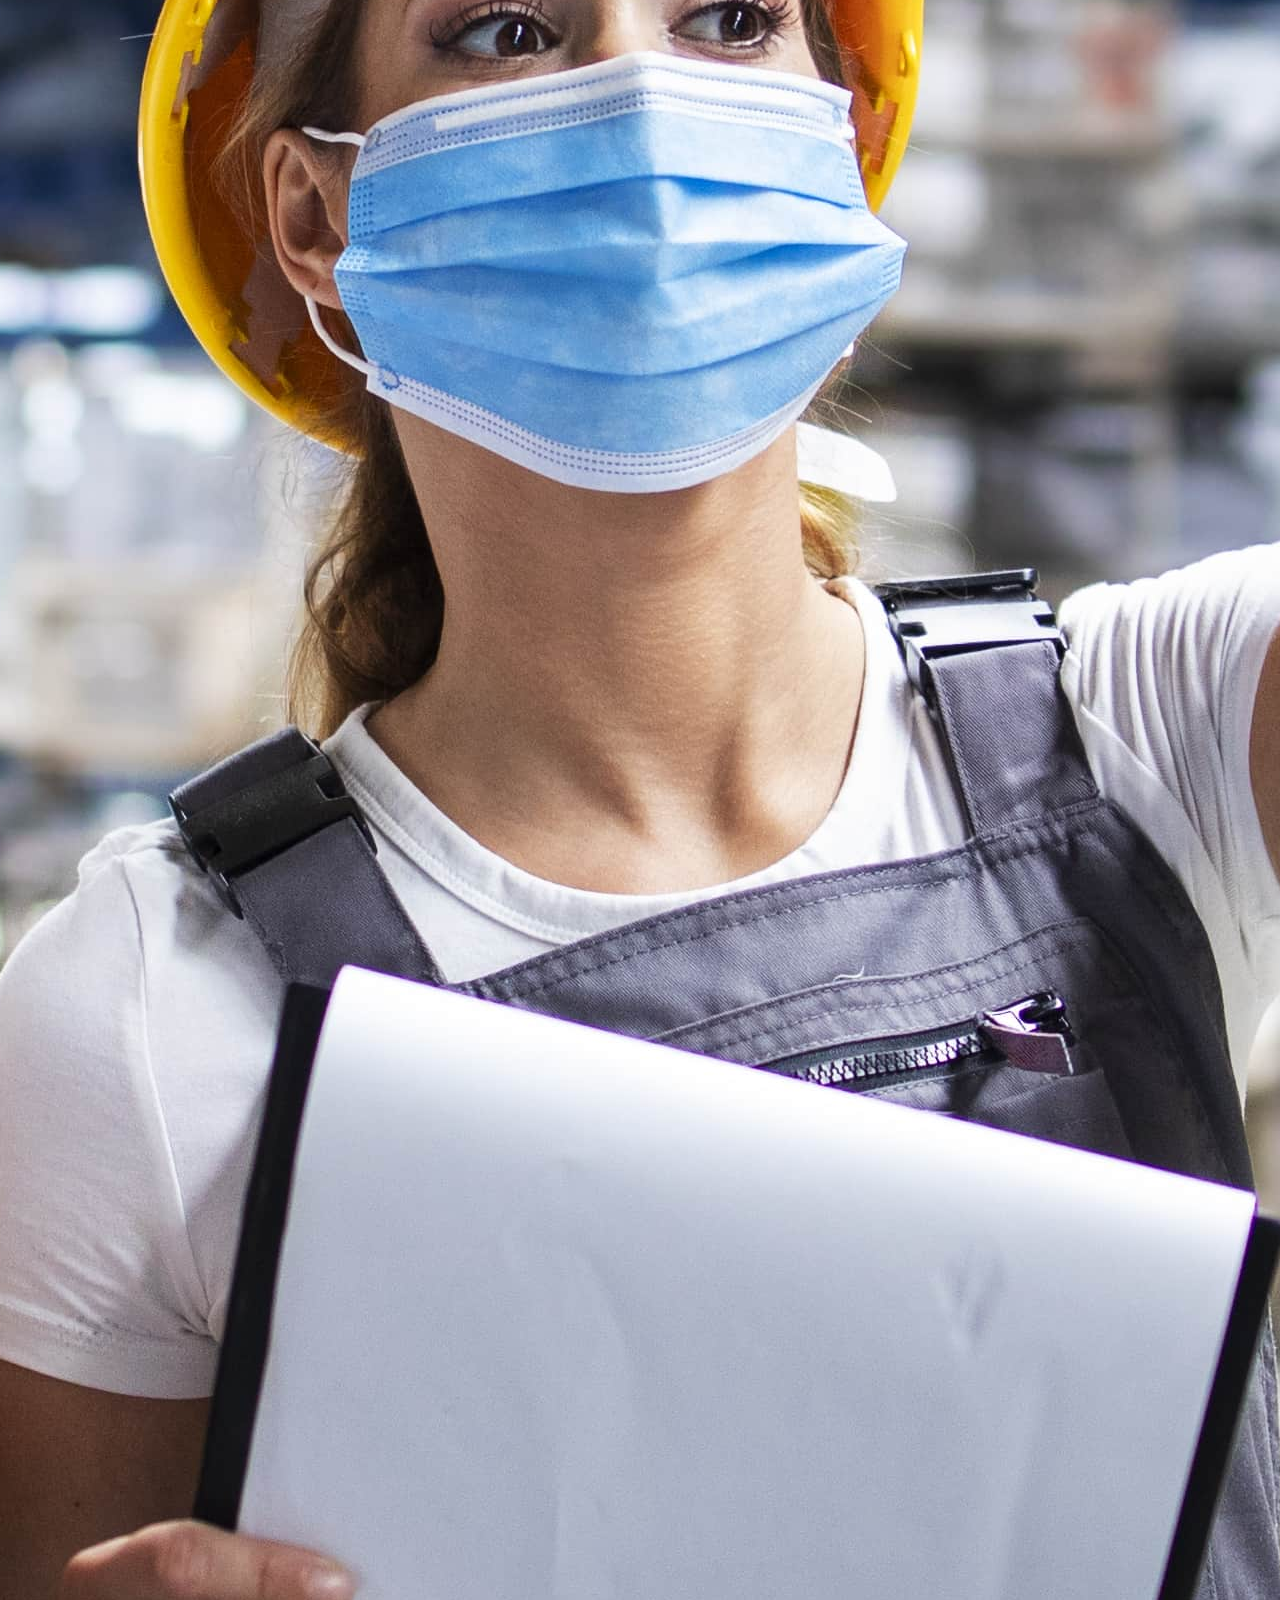
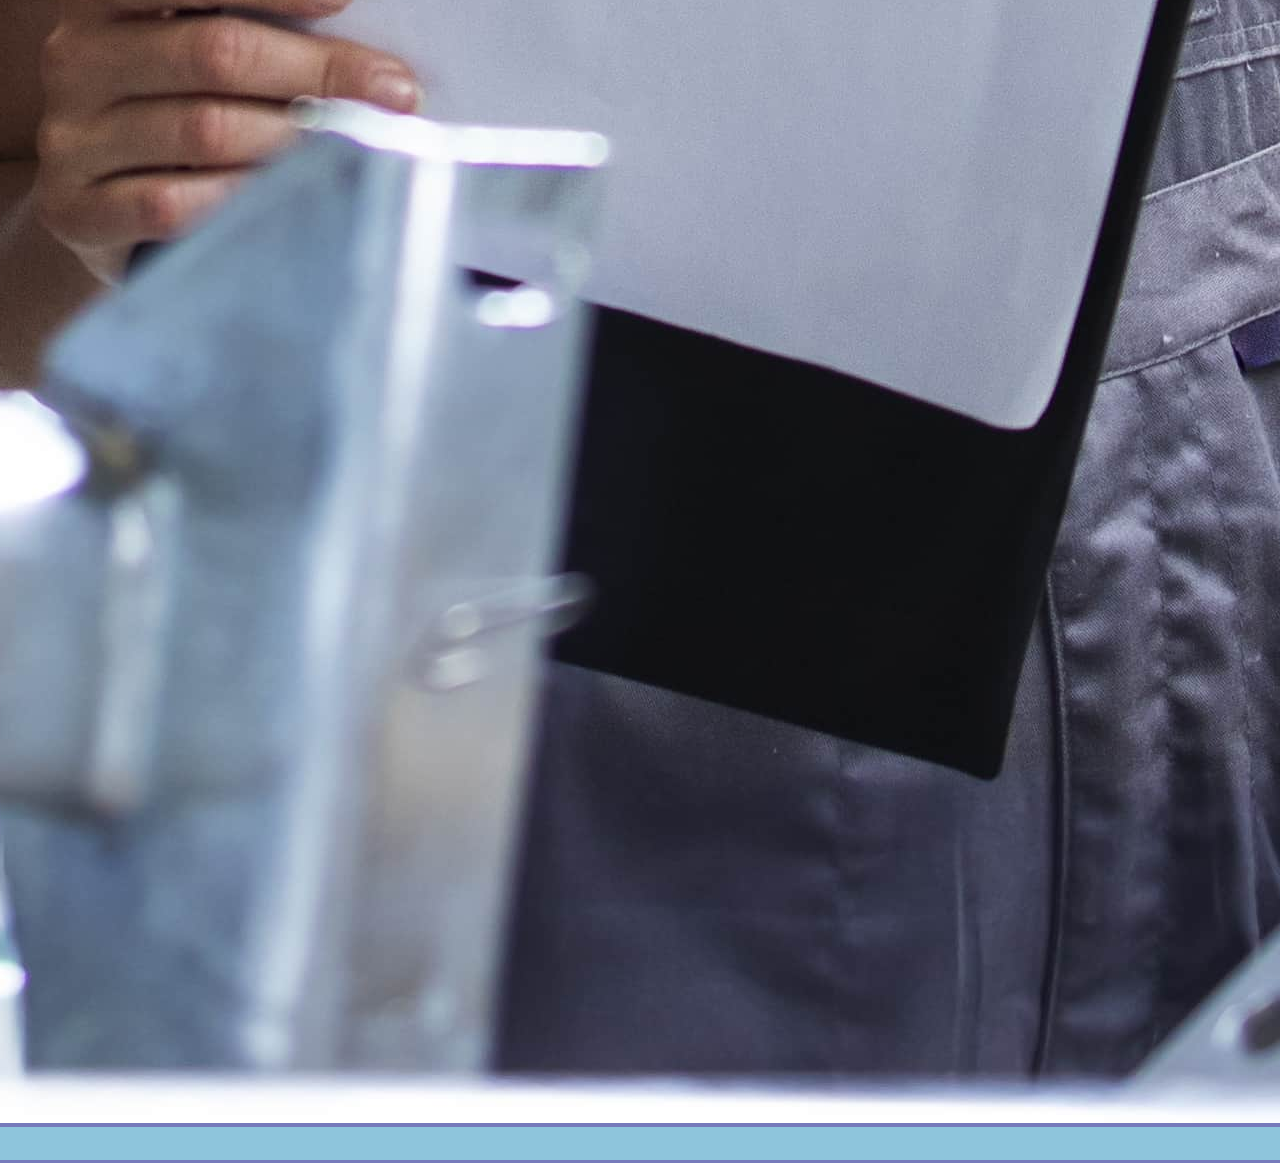
<file: paginas/servicio.html>
<!DOCTYPE html>
<html lang="en">
<head>
    <meta charset="UTF-8">
    <meta http-equiv="X-UA-Compatible" content="IE=edge">
    <meta name="viewport" content="width=device-width, initial-scale=1.0">
    <meta name="description" content="Somos una consultora de higiene, seguridad y medio ambiente dedicada a brindar un servicio integral tanto a empresas industriales como de construcción. Calidad y responsabilidad son nuestro compromiso">
    <meta name="keywords" content="higiene y seguridad,industria,servicios,programa de seguridad,aviso de obra,">
    <link rel="stylesheet" href="https://cdn.jsdelivr.net/npm/bootstrap@4.6.0/dist/css/bootstrap.min.css" integrity="sha384-B0vP5xmATw1+K9KRQjQERJvTumQW0nPEzvF6L/Z6nronJ3oUOFUFpCjEUQouq2+l" crossorigin="anonymous">
    <link rel="stylesheet" href="../css/estilos.css">
    <title>Preventiva-Servicios</title>
</head>

<body class="cuerpo-paginas">
    <header> 
      <nav class="navbar navbar-expand-lg navbar-dark" id="nav">
    
        <a class="navbar-brand" href="../index.html"> <img src="../imagenes/logotipo.png"  alt="logotipo de la pagina" style="width:60px"> <h1 id="color-h1" class="navbar-text mr-auto">PREVENTIVA <small class="subtitulo" > HIGIENE Y SEGURIDAD </small></h1> </a>
        
        <button class="navbar-toggler" type="button" data-toggle="collapse" data-target="#navbarNavAltMarkup" aria-controls="navbarNavAltMarkup" aria-expanded="false" aria-label="Toggle navigation">
          <span class="navbar-toggler-icon"></span>
        </button>
        <div class="collapse navbar-collapse" id="navbarNavAltMarkup">
          <div class="navbar-nav ml-auto">
            <a class="nav-link text-white" href="../index.html">HOME</a>
            <a class="nav-link text-white" href="./nosotros.html">NOSOTROS</a>
            <a class="nav-link text-white" href="./servicio.html">SERVICIOS</a>
            <a class="nav-link text-white" href="./clientes.html">CLIENTES</a>
            <a class="nav-link text-white" href="./contacto.html">CONTACTO</a>
           
          </div>
        </div>
      </nav> 
            
        </header>

            <main class="servicios" id="main">
              <div class="container p-5" id="container-servicio">
                <h2 class="text-center mt-5" id="tituloservicios">NUESTROS SERVICIOS</h2>
                <p id="subtitulo-servicio" class="text-center mt-5 text-white d-none d-xl-block">Desarrollaremos dentro de la empresa en conjunto con el empleador una política de higiene y seguridad laboral donde detallaremos los objetivos necesarios para incorporar una cultura segura de trabajo de primer nivel. </p> 
                
               <div class="row">
                <div class="col-lg-4">
                  <div class="card">
                    <img src="../imagenes/servicio1.jpg" class="card-img-top img-fluid" alt="servicio1" >
                    <div class="card-body">
                      <h3 class="card-title h5 text-center">Servicios en planta</h3>
                      <p class="card-text text-justify">El servicio en industrias consiste en brindar asesoramiento a la firma en temas referidos a Seguridad, Higiene y Medio Ambiente.</p>
                    </div>
                  </div>
                </div>
                <div class="col-lg-4">
                  <div class="card">
                    <img src="../imagenes/servicio2.jpg" class="card-img-top img-fluid" alt="servicio2">
                    <div class="card-body">
                      <h4 class="card-title h5 text-center">Capacitaciones</h4>
                      <p class="card-text text-justify">El servicio será efectivo y eficaz generando un sistema de gestión para la prevención, seguridad y salud de los trabajadores.</p>
                    </div>
                  </div>
                </div>
                <div class="col-lg-4">
                  <div class="card">
                    <img src="../imagenes/servicio3.jpg" class="card-img-top img-fluid" alt="servicio3">
                    <div class="card-body" id="servicio3">
                      <h5 class="card-title h5 text-center">Avisos de obra y programas</h5>
                      <p class="card-text text-justify">Según la tarea a realizar, existen diferentes tipos de programas, estos son definidos por las Res. 51/97, 35/98, y 319/99.</p>
                    </div>
                  </div>
                </div>
               </div>
              </div>
    
                
            </main>

             
            <footer class="d-flex justify-content-around" ">
              
             
               <span class="pie"> Santa Fe-Argentina</span>
                
                      <div>
                        <span class="pie mb-1" >siguenos en nuestras redes</span>
                        <a href="https://www.facebook.com"><img src="../imagenes/facebook.png" alt="facebook" style="width:2rem"></a>
                        <a href="https://twitter.com">  <img src="../imagenes/twitter.png" alt="twitter" style="width:2rem"> </a>
                      </div>
                    <span class="pie mt-1" style="font-size: small;">Desarrollado por Belén Euvrard<img class="m-1 pb-1" src="../imagenes/reservado.png" alt="derechos reservados" style="width:0.7rem">2021</span>
            </footer>

              <script src="https://code.jquery.com/jquery-3.5.1.slim.min.js" integrity="sha384-DfXdz2htPH0lsSSs5nCTpuj/zy4C+OGpamoFVy38MVBnE+IbbVYUew+OrCXaRkfj" crossorigin="anonymous"></script>
              <script src="https://cdn.jsdelivr.net/npm/bootstrap@4.6.0/dist/js/bootstrap.bundle.min.js" integrity="sha384-Piv4xVNRyMGpqkS2by6br4gNJ7DXjqk09RmUpJ8jgGtD7zP9yug3goQfGII0yAns" crossorigin="anonymous"></script>  
</body>
</html>
</file>
<file: css/estilos.css>
* {
  margin: 0;
  padding: 0;
  box-sizing: border-box; }

@media (max-width: 576px) {
  h1 {
    font-size: 1.5rem; }
  .subtitulo {
    display: none; }
  #seccion-index {
    display: flex;
    flex-direction: column;
    justify-content: center; }
  #main {
    min-height: 100vw; }
  #body-index {
    height: 100vh; }
  .fondo-parrafo {
    margin-bottom: 1rem; }
  .fondo-parrafo h2 {
    font-size: 1.1rem; }
  .fondo-parrafo h3 {
    font-size: 1rem; }
  .fondo-parrafo h4 {
    font-size: 1rem; }
  .fondo-parrafo p {
    font-size: 0.8rem; }
  #boton-index {
    width: 3rem;
    height: 2.5rem;
    font-size: 0.6rem;
    text-align: center; }
  footer {
    display: flex;
    flex-direction: column;
    align-items: center;
    width: 100%;
    font-size: 0.8rem; }
  .navbar-toggler {
    margin-left: auto; }
  .nav-link {
    margin-left: auto; }
  .header-content-right {
    font-size: 0.5rem; }
  #titulonosotros {
    font-size: 1rem; }
  #tituloservicios {
    font-size: 1rem; }
  #container-servicio {
    margin: 0;
    padding: 0; }
  .card-body {
    font-size: 0.6rem; }
    .card-body .card-title {
      font-size: 0.8rem; }
    .card-body #subtitulo-servicio {
      display: none; }
    .card-body .servicios {
      padding: 0; }
  #tituo_clientes {
    font-size: 1rem; }
  .img_clientes {
    width: 2rem; }
  #img-5 {
    display: none; }
  #titulo-contacto {
    font-size: 1rem; }
  #section2contacto {
    font-size: 0.8rem;
    display: flex;
    flex-direction: column;
    align-items: flex-start; } }

@media (max-width: 767.98px) {
  .navbar-toggler {
    margin-left: auto; }
  .nav-link {
    margin-left: auto; } }

@media (min-width: 576px) and (max-width: 767.98px) {
  h1 {
    font-size: 1.5rem; }
  .navbar-toggler {
    margin-left: auto; }
  .nav-link {
    margin-left: auto; }
  .img_clientes {
    width: 4rem; }
  .fondo-parrafo {
    display: flex;
    flex-direction: column;
    justify-content: center;
    align-items: center; } }

@media (min-width: 768px) and (max-width: 991.98px) {
  .navbar-toggler {
    margin-left: auto; }
  .nav-link {
    margin-left: auto; }
  h1 {
    font-size: 1.5rem; }
  .img_clientes {
    width: 6rem; } }

@media (min-width: 992px) and (max-width: 1199.98px) {
  .subtitulo {
    font-size: 1rem; }
  .navbar-toggler {
    margin-left: auto; }
  .nav-link {
    margin-left: auto; }
  #section-clientes {
    padding-bottom: 7rem; } }

/*variable globales*/
body {
  font-family: 'Source Code Pro', monospace; }

/*---------------------------------------------------HEADER----------------------------------------------------------------*/
header {
  width: 100%;
  padding-top: 1rem; }

.container-header {
  width: 100%; }

@keyframes desplazarce {
  0% {
    left: 0%; }
  100% {
    left: 30%; } }

.navbar-brand {
  animation-name: desplazarce;
  animation-duration: 3s;
  animation-direction: reverse;
  position: absolute; }

.navbar-nav {
  margin-left: 5rem; }

/*----------------------------------------------- navegador----------------------------------------------*/
#color-h1 {
  color: white; }

#color-h1:hover {
  color: rgba(152, 230, 233, 0.7); }

.nav-link:hover {
  color: rgba(152, 230, 233, 0.7); }

/*------------------------------------------footer----------------------------------------------------*/
footer {
  padding-top: 1rem;
  padding-bottom: 1rem;
  background: #4f9a94;
  background: linear-gradient(180deg, #4f9a94 3%, #80cbc4 29%, #b2fef7 74%);
  color: #0b0b5f;
  width: 100%;
  bottom: 0; }

footer div a {
  text-decoration: none;
  flex-direction: row; }

.pie {
  font-family: 'Montserrat', sans-serif; }

/*---------------------------------------------HOME INDEX-----------------------------------------------------*/
#main {
  min-height: 100vw; }

#body-index {
  font-family: 'Source Code Pro', monospace;
  background: url(../imagenes/fondo-min.jpg);
  background-size: cover;
  background-repeat: no-repeat;
  height: 100%; }

.background-index {
  background: rgba(95, 100, 186, 0.7);
  width: 100%;
  height: 100%; }

.fondo-color {
  margin-top: 9rem; }

.fondo-parrafo {
  background-color: rgba(152, 230, 233, 0.7);
  color: #30336b;
  border-radius: 25px;
  top: 0;
  left: 0;
  width: 50%;
  height: 100%;
  padding: 1rem; }

.fondo-parrafo p {
  font-family: 'Montserrat', sans-serif;
  color: #21245a; }

#boton-index {
  background-color: #767abb;
  color: white; }

/*---------------------------------------------NOSOTROS-----------------------------------------------------*/
#nosotros {
  background-color: #96dfdf;
  background-image: url("data:image/svg+xml,%3Csvg width='6' height='6' viewBox='0 0 6 6' xmlns='http://www.w3.org/2000/svg'%3E%3Cg fill='%232d7c9f' fill-opacity='0.4' fill-rule='evenodd'%3E%3Cpath d='M5 0h1L0 6V5zM6 5v1H5z'/%3E%3C/g%3E%3C/svg%3E");
  color: #21245a;
  font-family: 'Montserrat', sans-serif;
  margin-top: 2rem;
  padding: 3rem;
  box-shadow: 5px 5px #888888;
  width: 100%; }

.cuerpo-paginas {
  background-color: #767abb;
  height: 100%; }

#img-nosotros {
  border-radius: 25px;
  margin-top: 2rem; }

#titulonosotros {
  font-family: 'Source Code Pro', monospace; }

/*---------------------------------------------SERVICIOS-----------------------------------------------------*/
.servicios {
  width: 100%;
  display: flex;
  flex-direction: column;
  align-items: center;
  font-family: 'Montserrat', sans-serif; }
  .servicios__img {
    width: 30rem;
    height: 20rem; }

.card-body {
  background-color: rgba(152, 230, 233, 0.7);
  color: #21245a; }

#container-servicio {
  position: absolute; }

#tituloservicios {
  font-family: 'Source Code Pro', monospace;
  color: #21245a; }

/*---------------------------------------------CLIENTES-----------------------------------------------------*/
#tituo_clientes {
  font-family: 'Source Code Pro', monospace;
  color: #21245a;
  margin-bottom: 5rem;
  padding-top: 2rem; }

#section-clientes {
  background: url(../imagenes/clientes-min.jpg);
  background-size: cover;
  background-repeat: no-repeat;
  margin-top: 5rem;
  height: 50vh;
  width: 100%; }

#clientes {
  background-color: rgba(225, 226, 245, 0.7);
  height: 100%; }

#columna-clientes {
  display: flex;
  flex-direction: row;
  justify-content: space-between; }

@keyframes movimiento {
  0% {
    opacity: 0; }
  15% {
    opacity: 0.1; }
  35% {
    opacity: 0.2; }
  55% {
    opacity: 0.3; }
  75% {
    opacity: 0.4; } }

.clientes__1 {
  animation-name: movimiento;
  animation-duration: 4s; }

.clientes__2 {
  animation-name: movimiento;
  animation-duration: 4s; }

.clientes__3 {
  animation-name: movimiento;
  animation-duration: 4s; }

.clientes__4 {
  animation-name: movimiento;
  animation-duration: 4s; }

.clientes__5 {
  animation-name: movimiento;
  animation-duration: 4s; }

/*---------------------------------------------------------------contacto---------------------------------------------------------------------------*/
#titulo-contacto {
  font-family: 'Source Code Pro', monospace;
  color: #21245a; }

.seccion_2 {
  display: flex;
  flex-direction: row;
  align-items: center;
  justify-content: center;
  padding-right: 17rem; }

.modal-content {
  background-color: rgba(152, 230, 233, 0.7);
  color: white; }

.section2contacto {
  font-family: 'Source Code Pro', monospace; }
</file>
